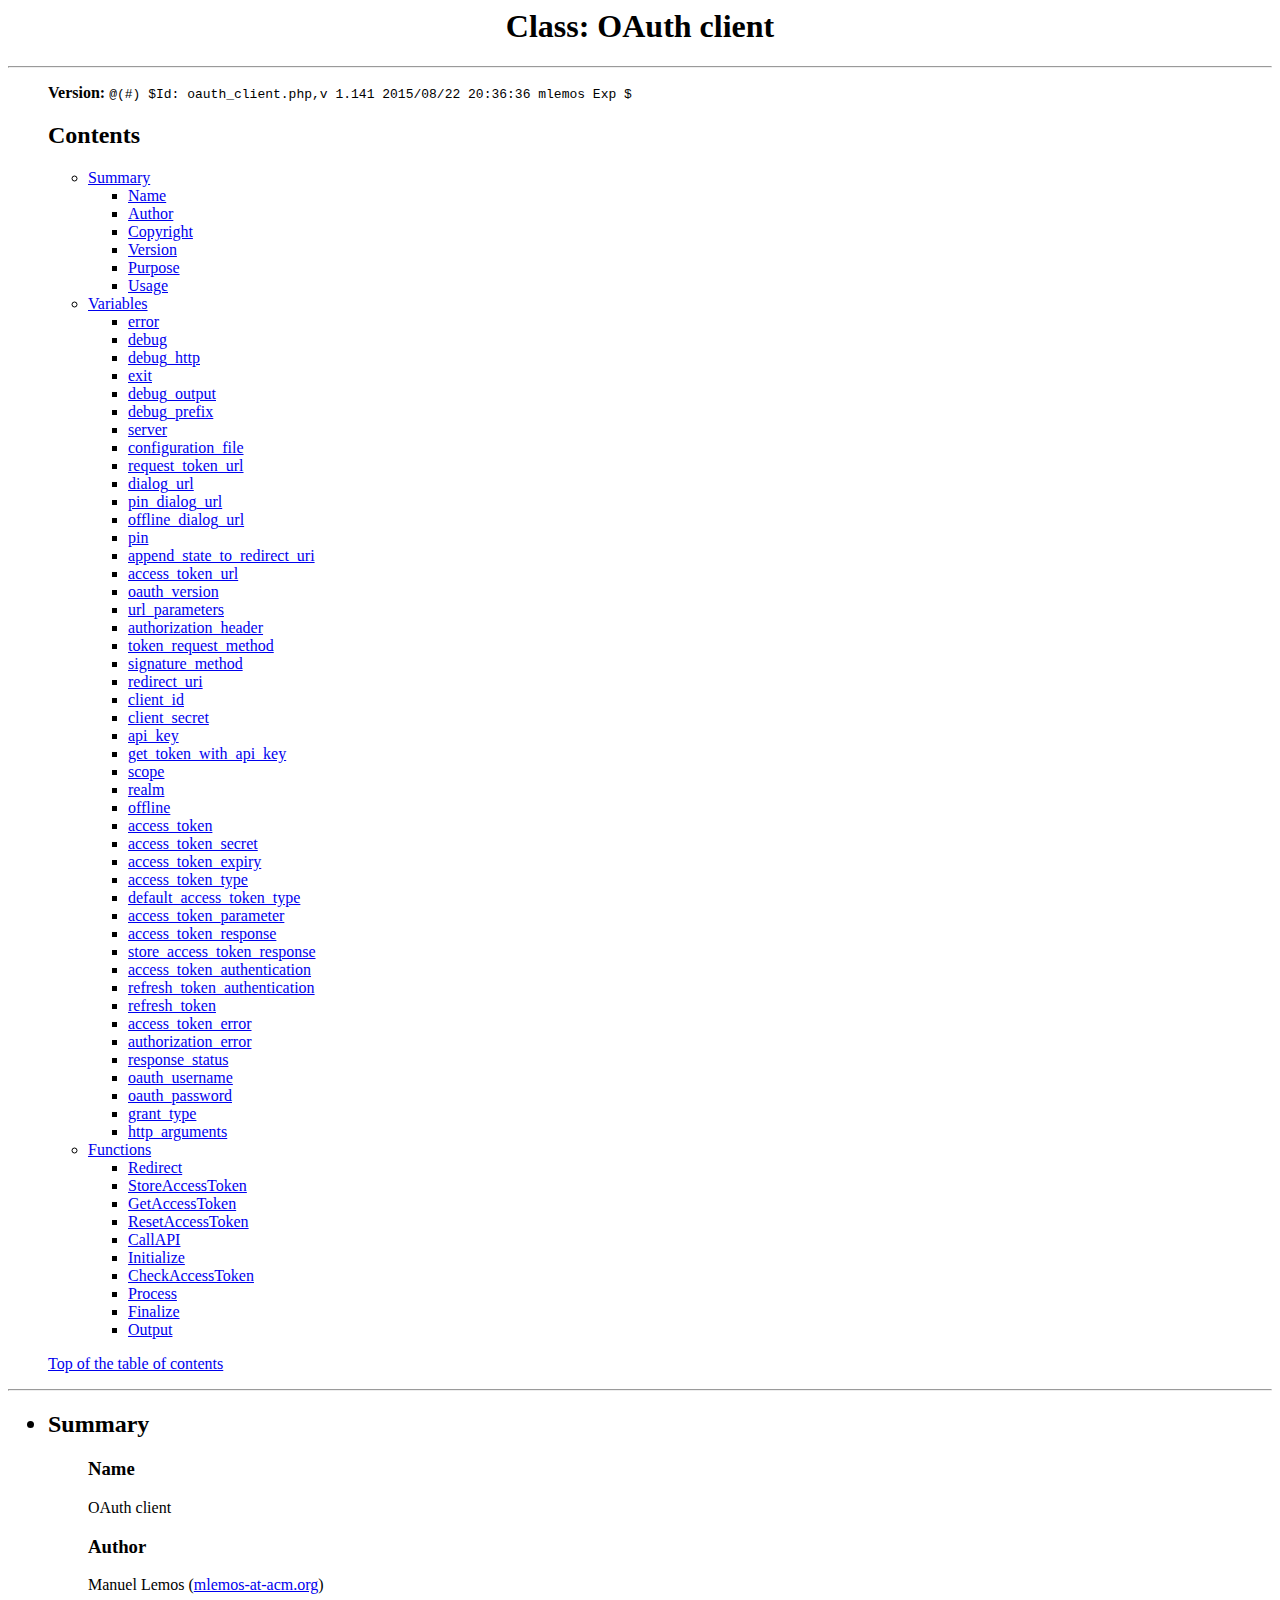
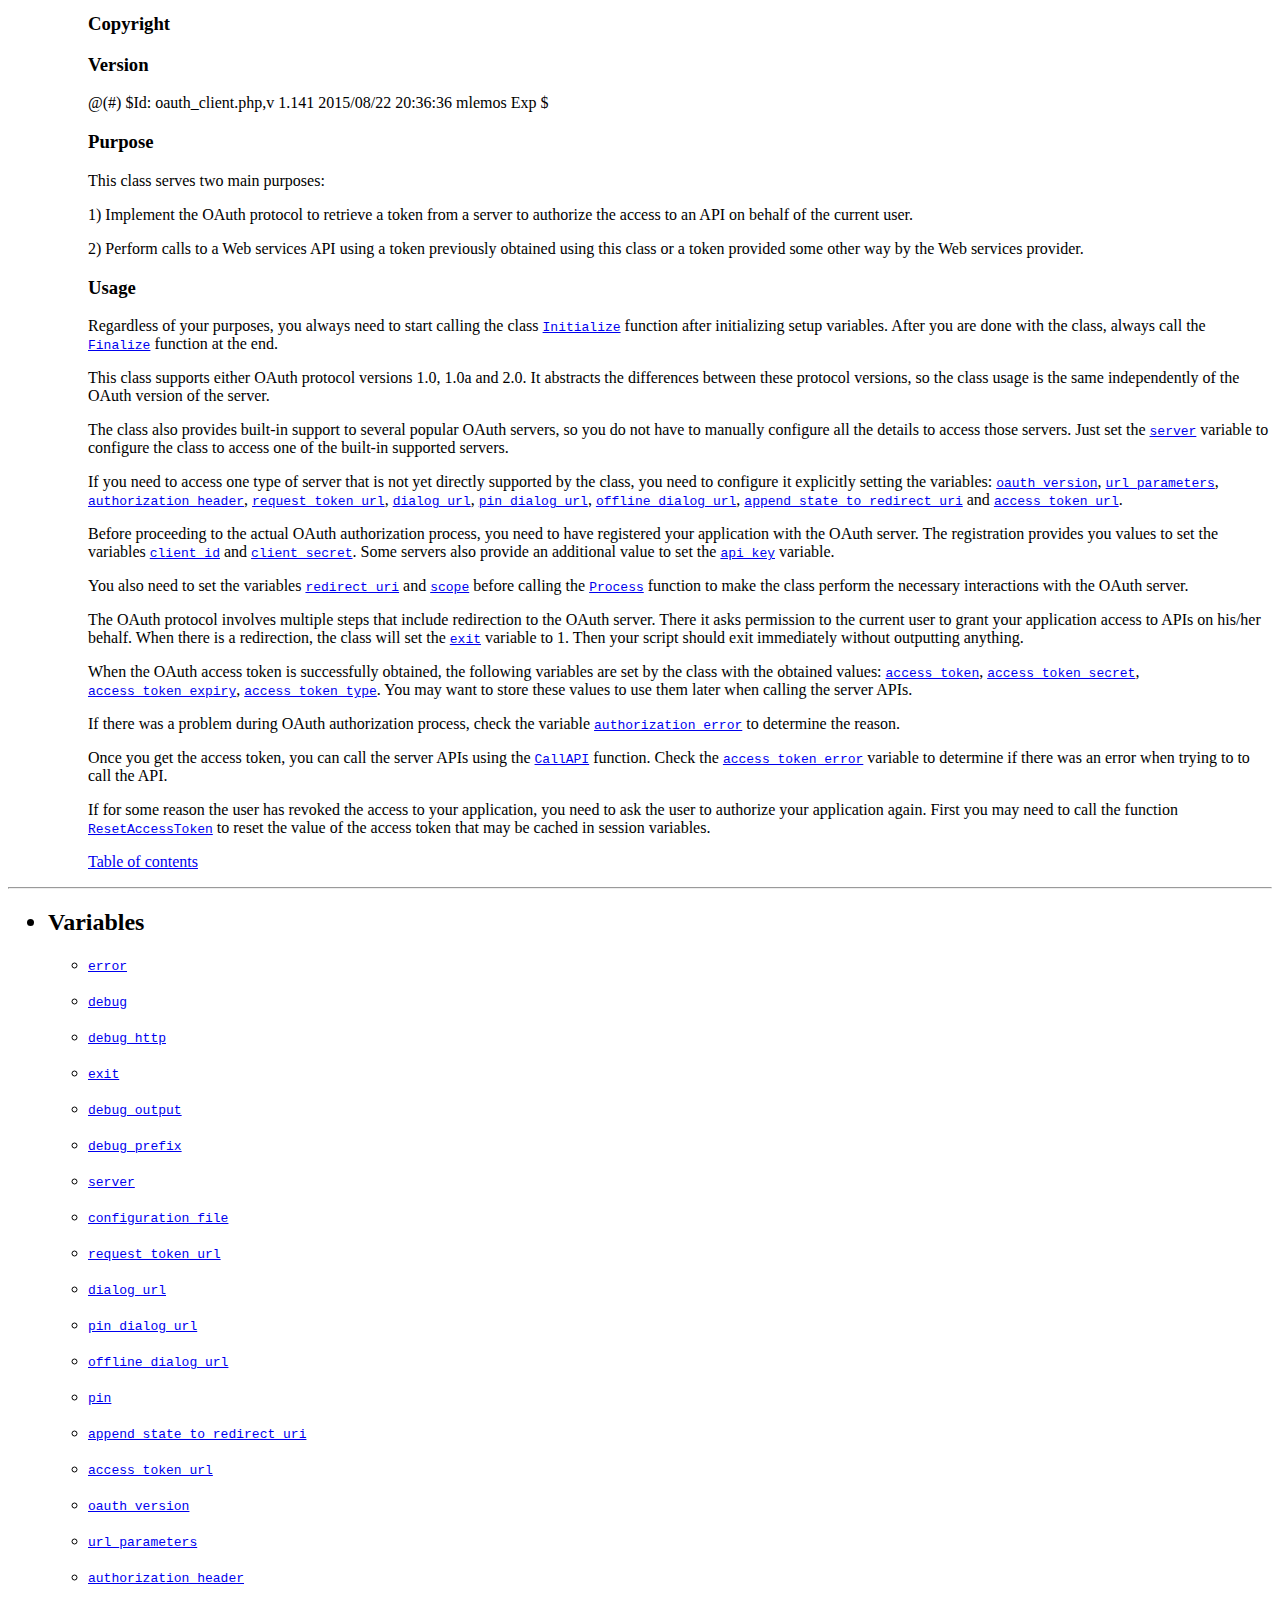
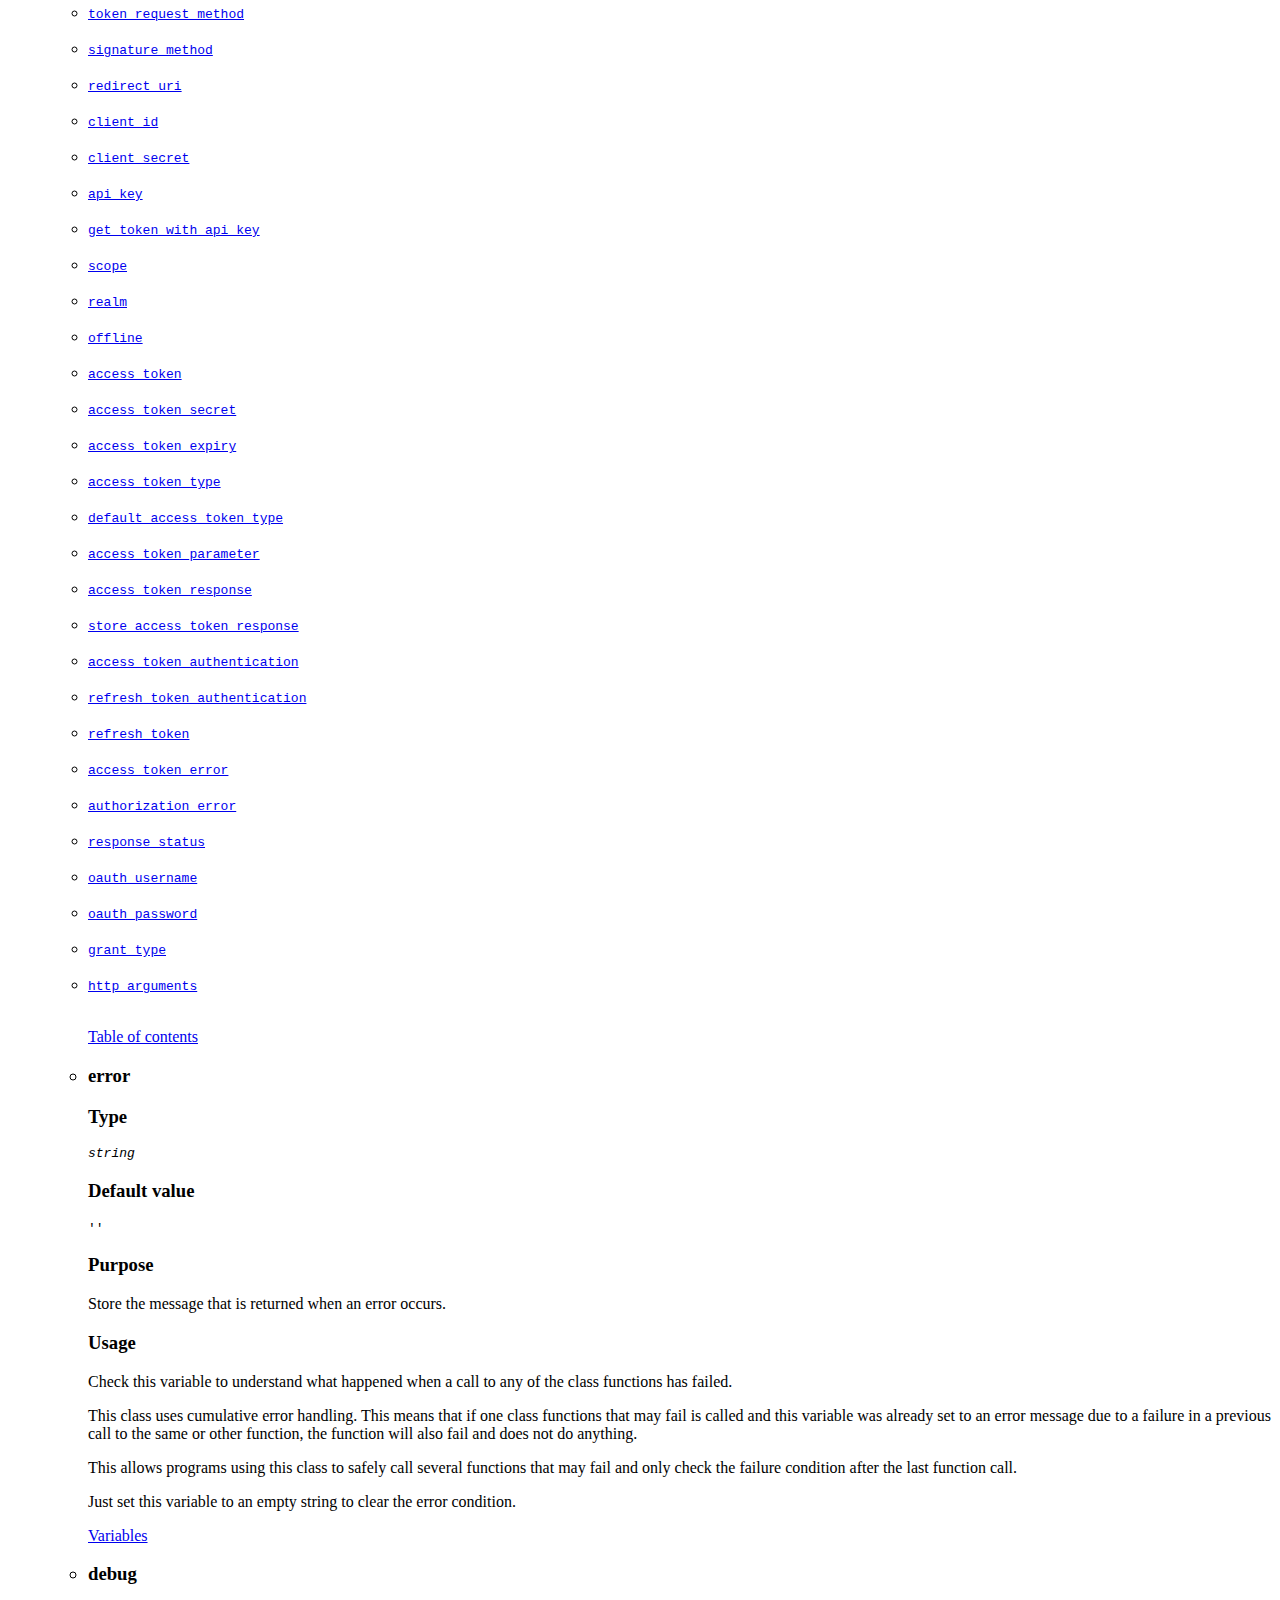
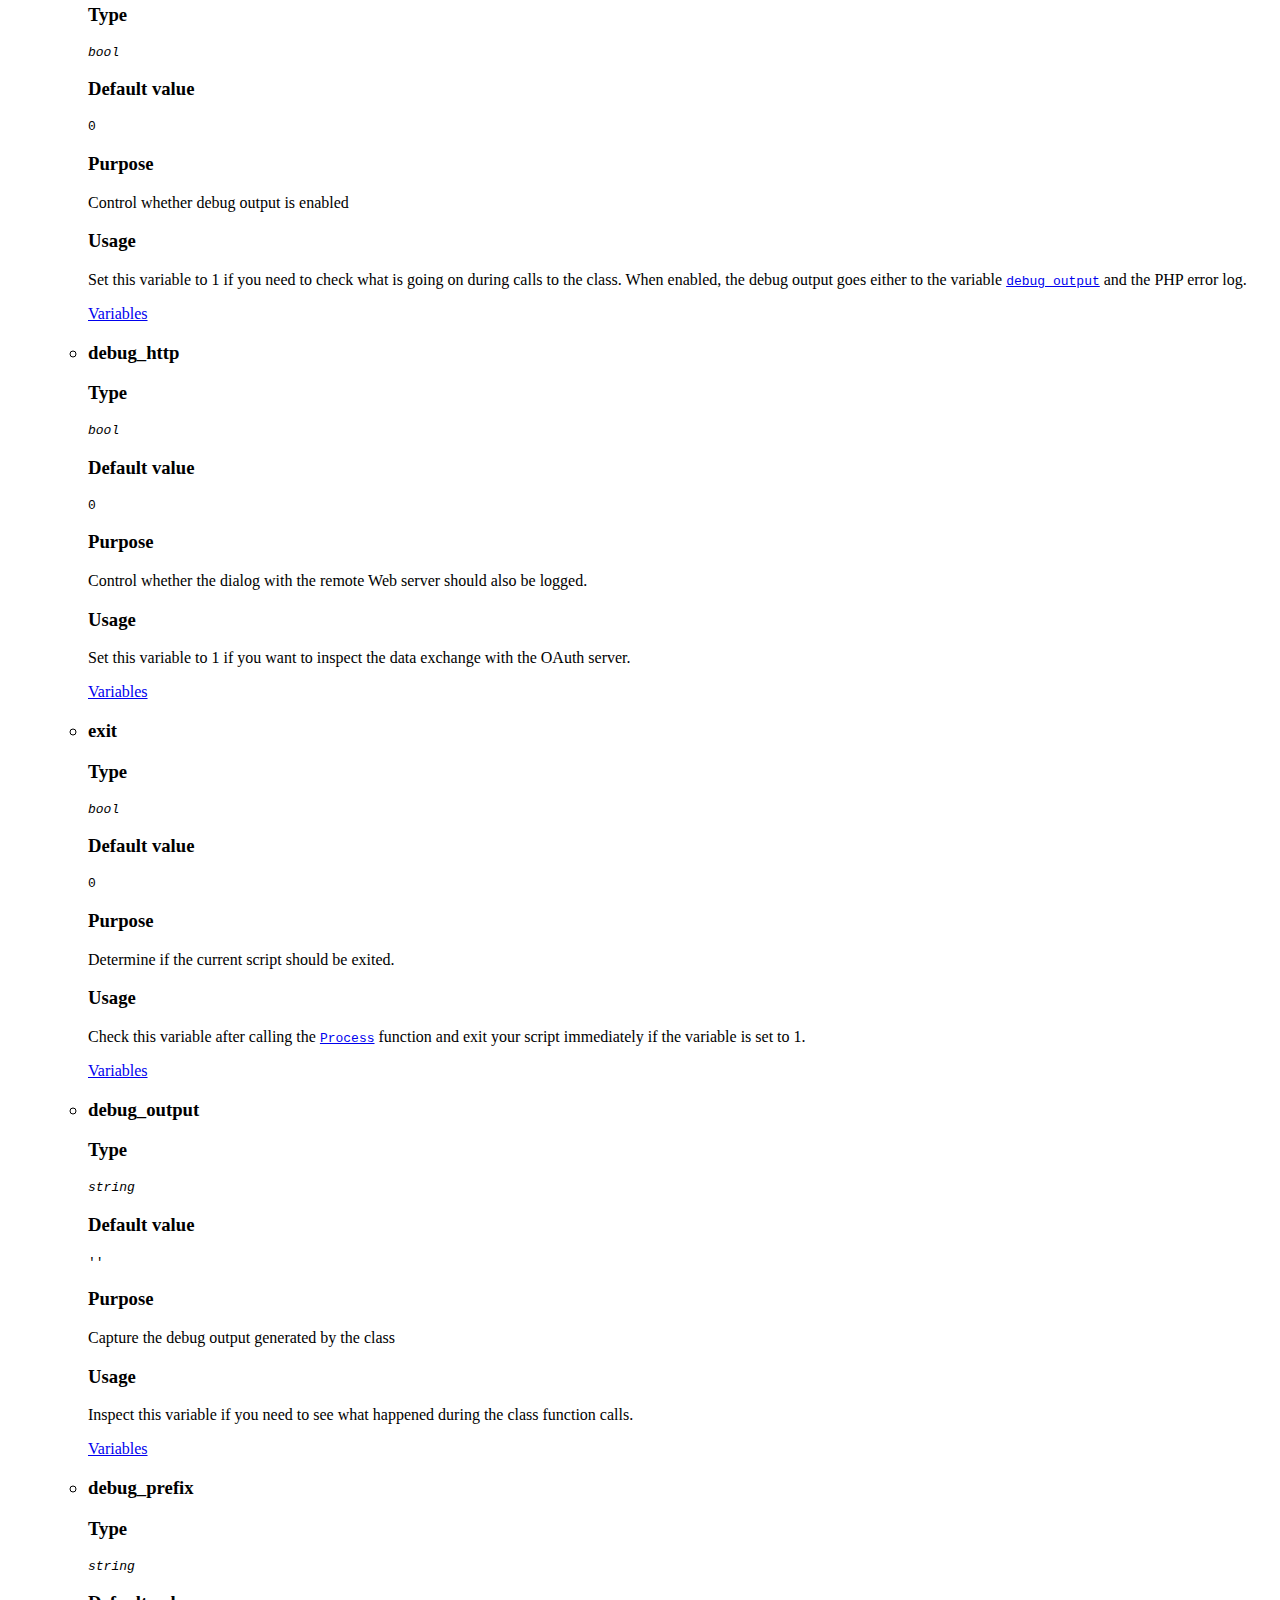
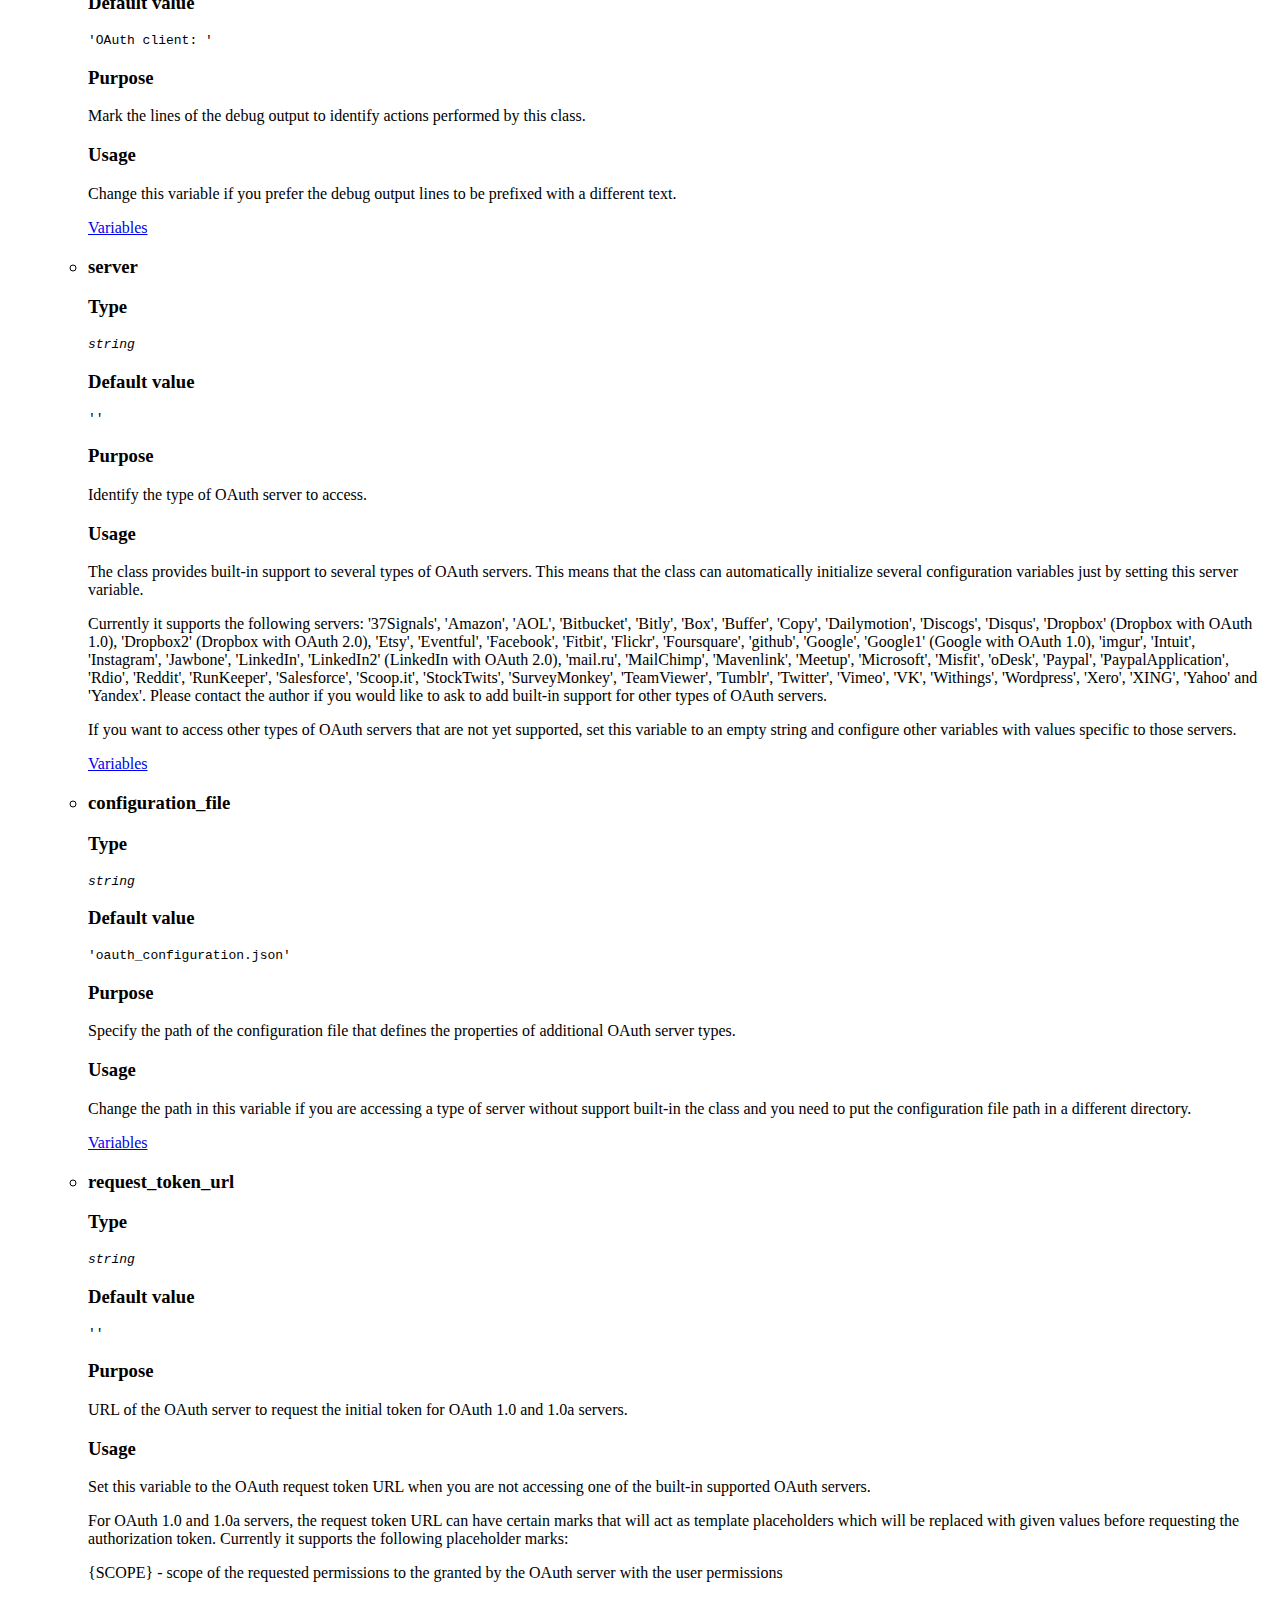
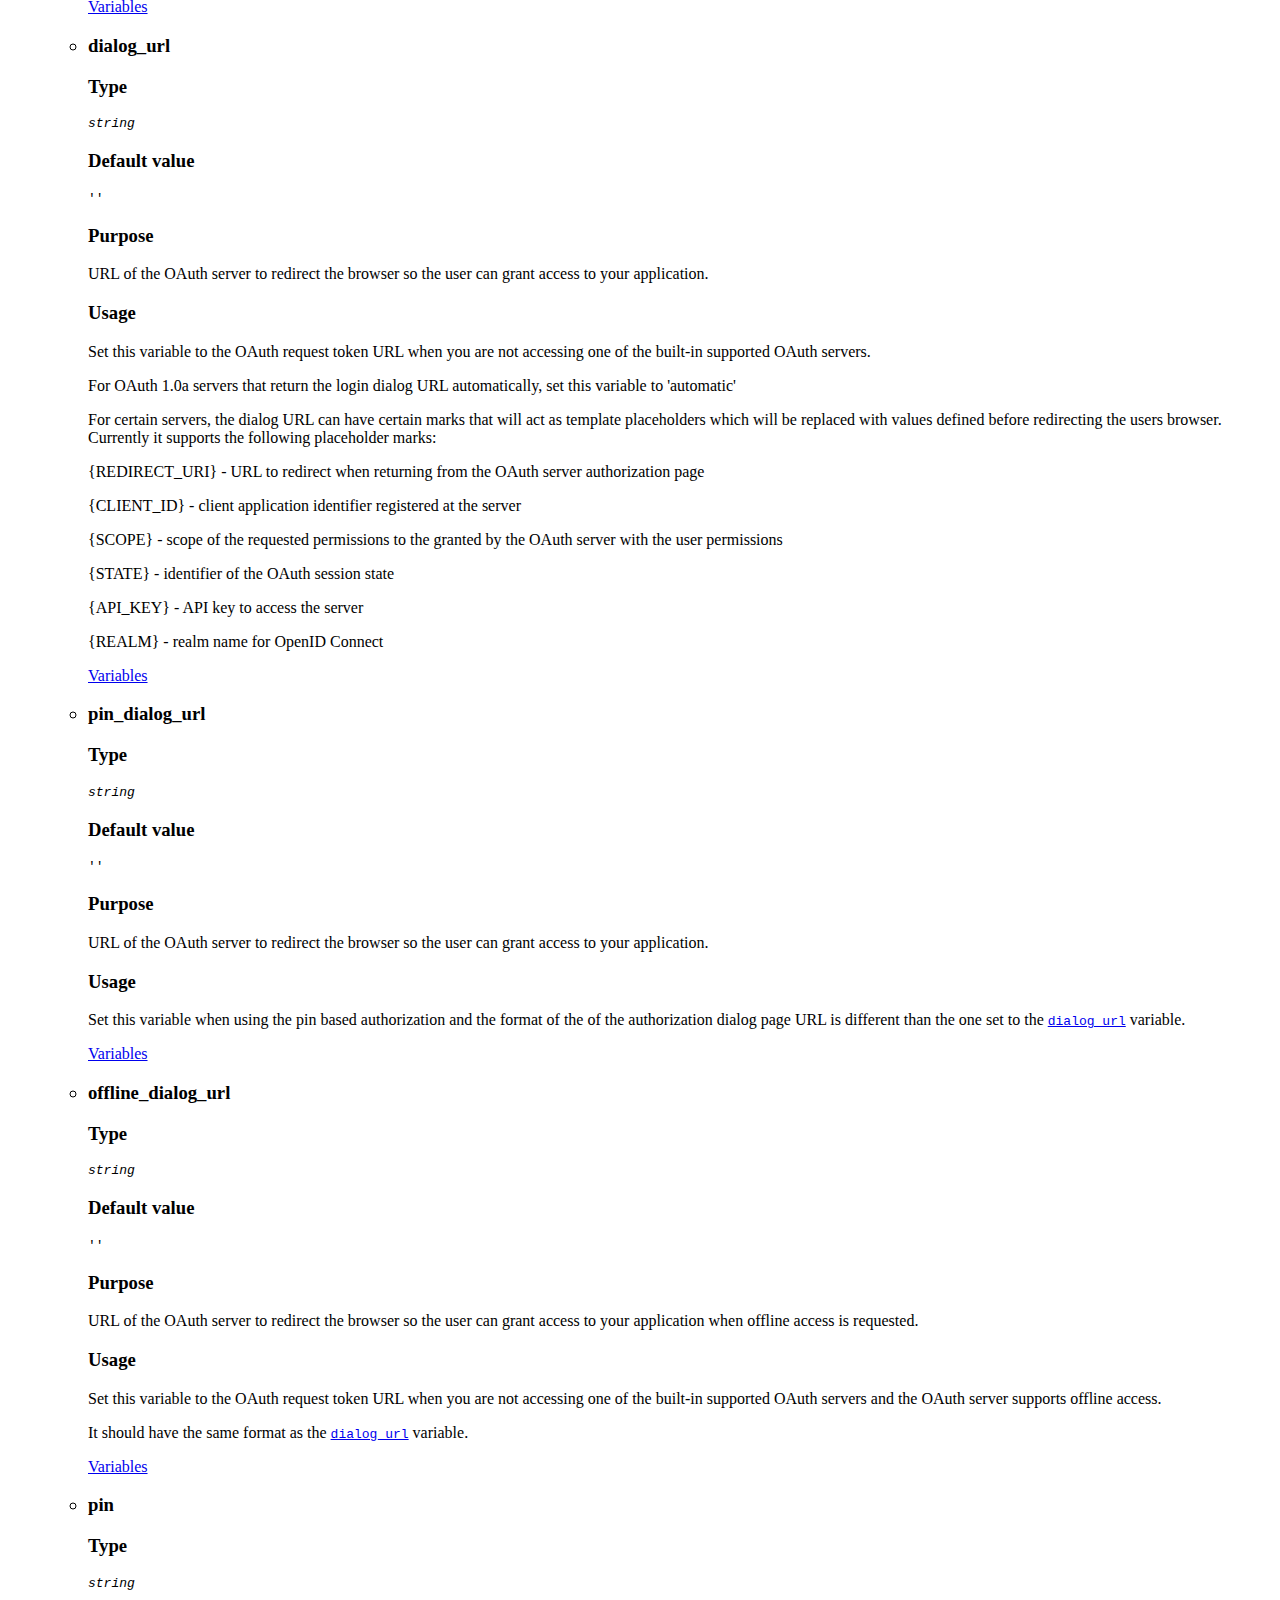
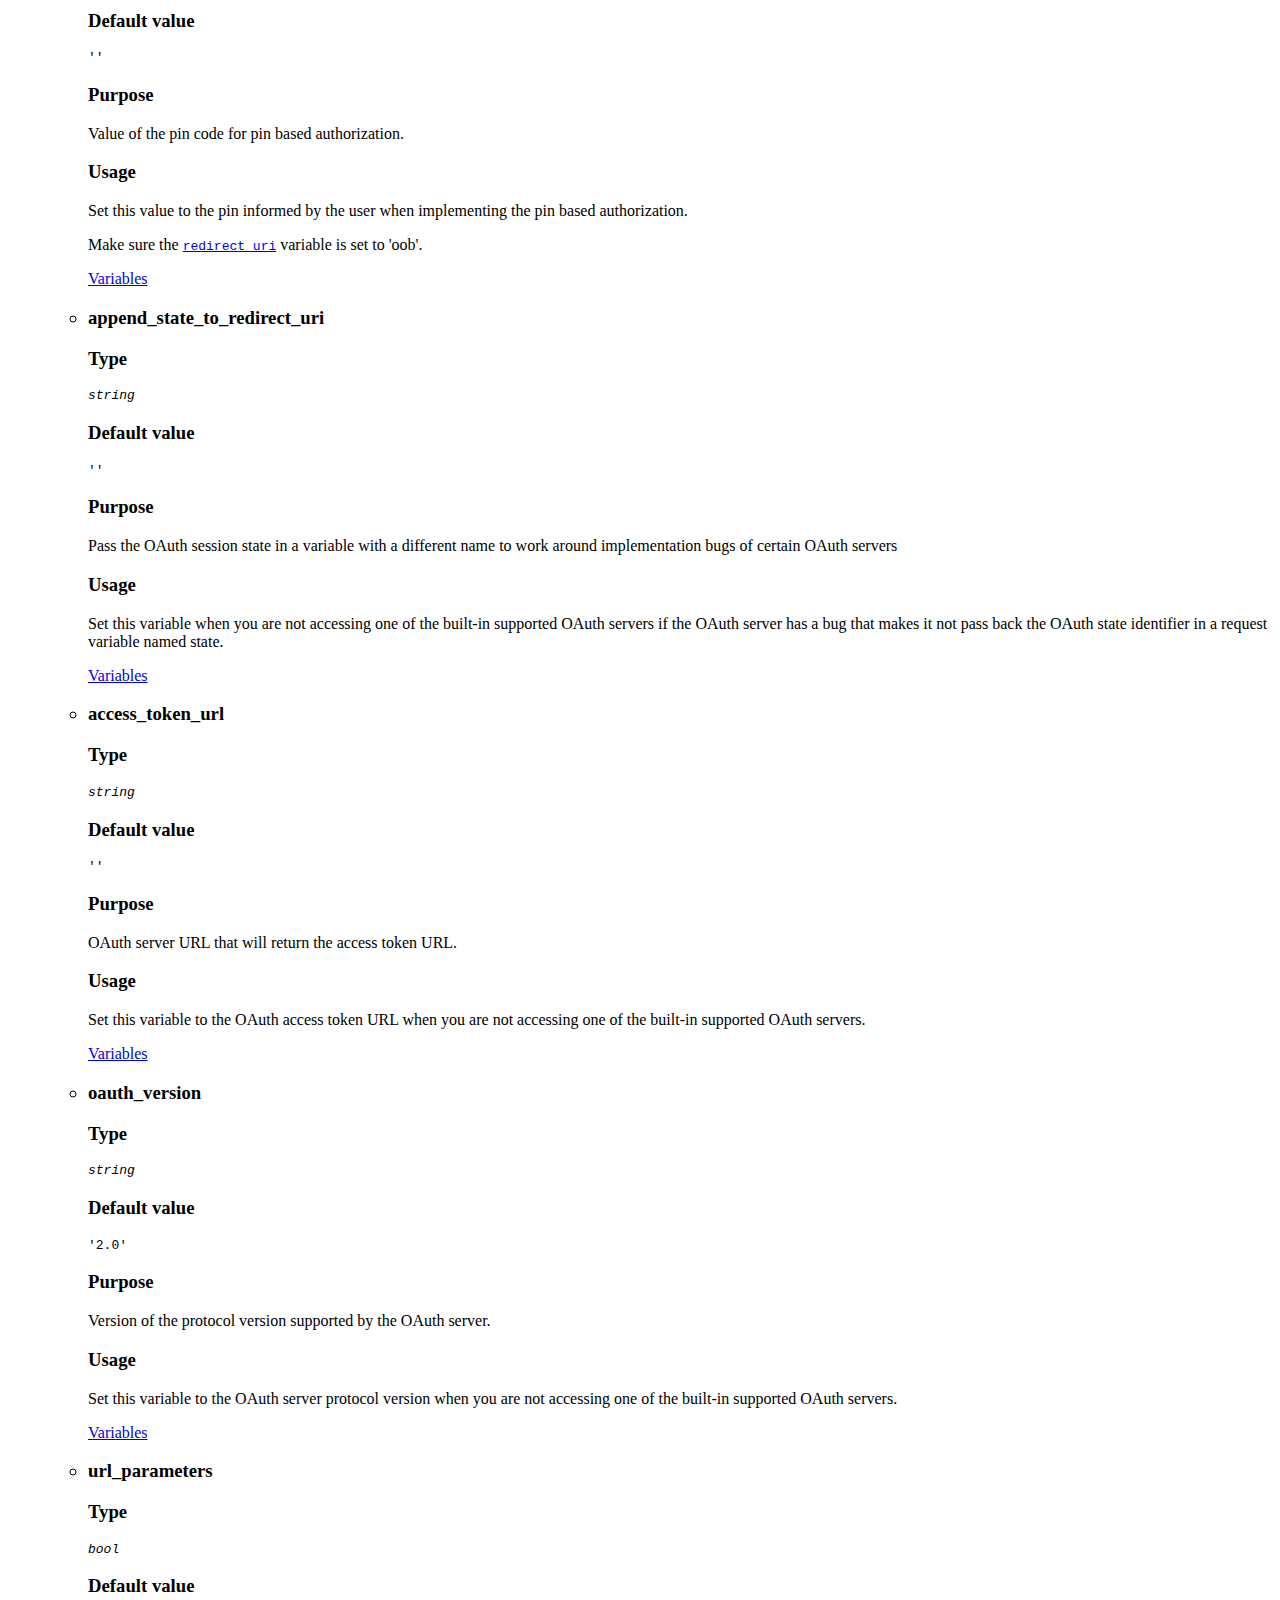
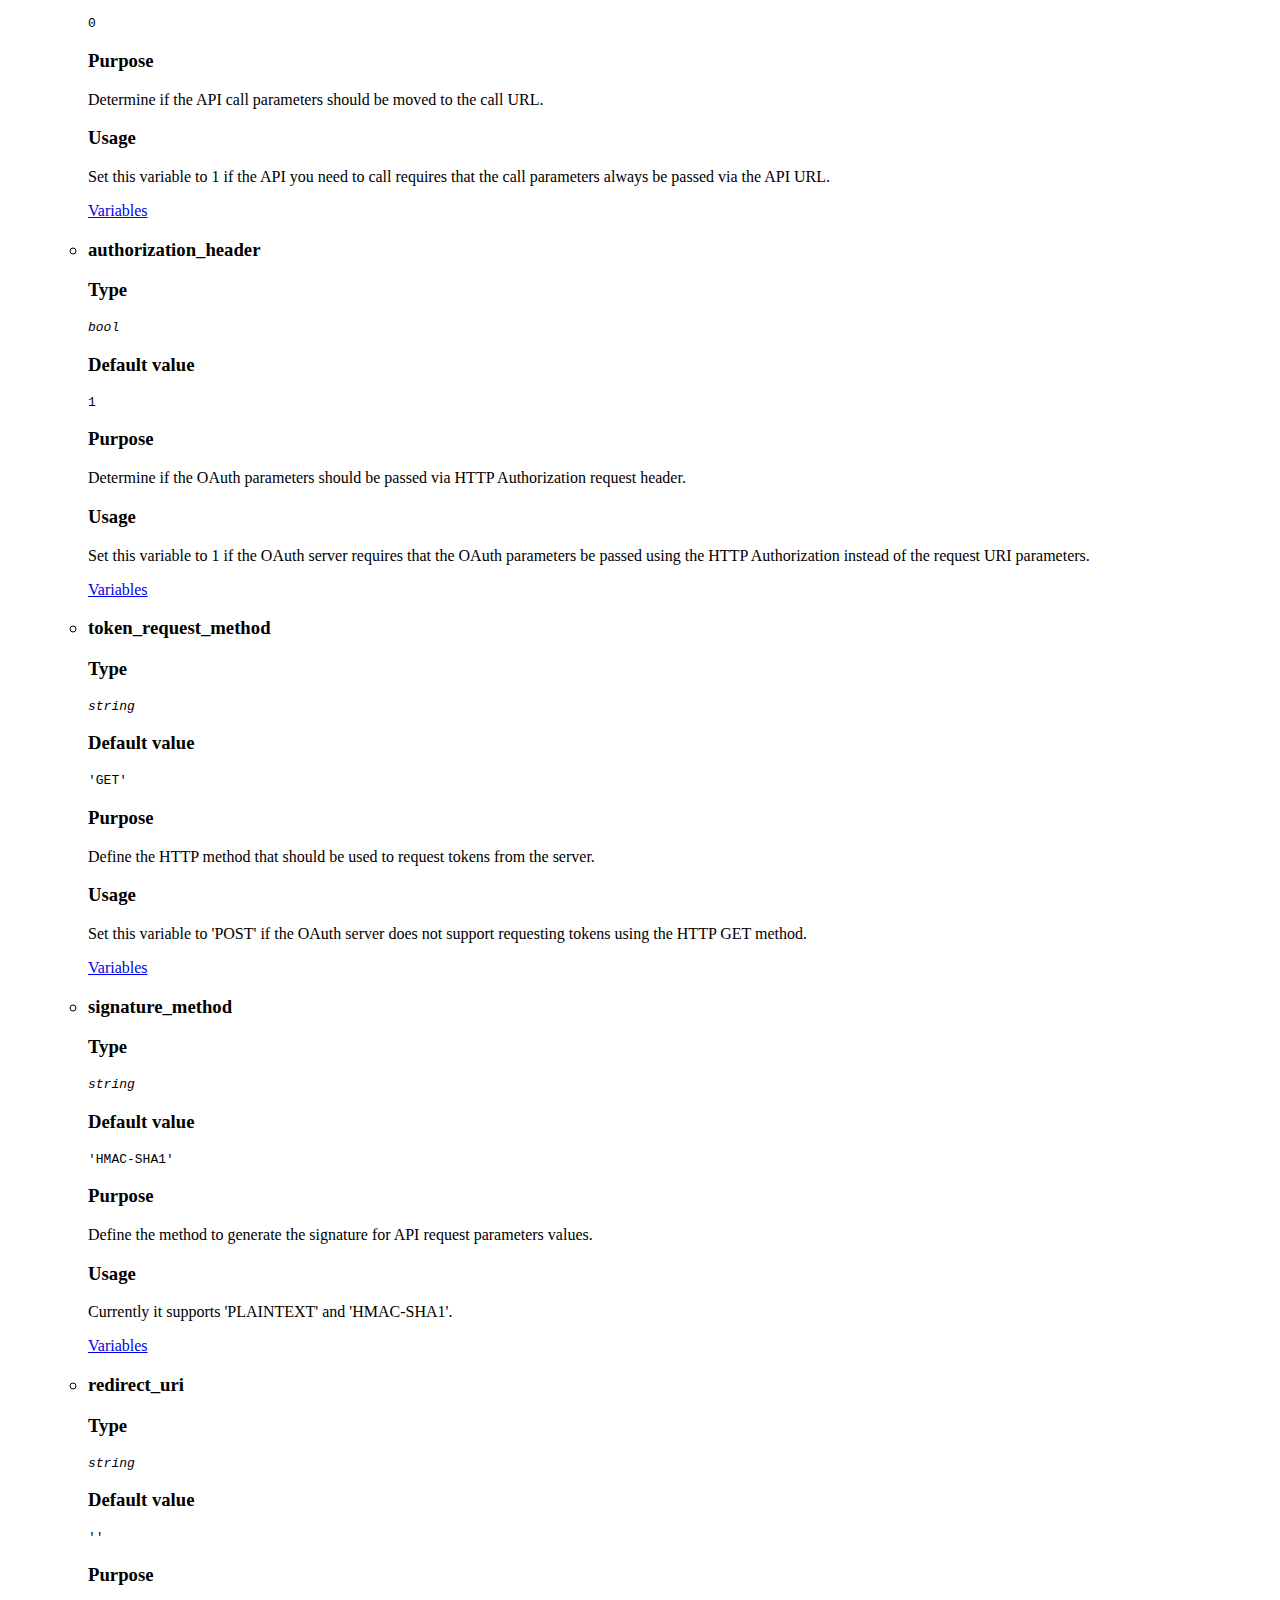
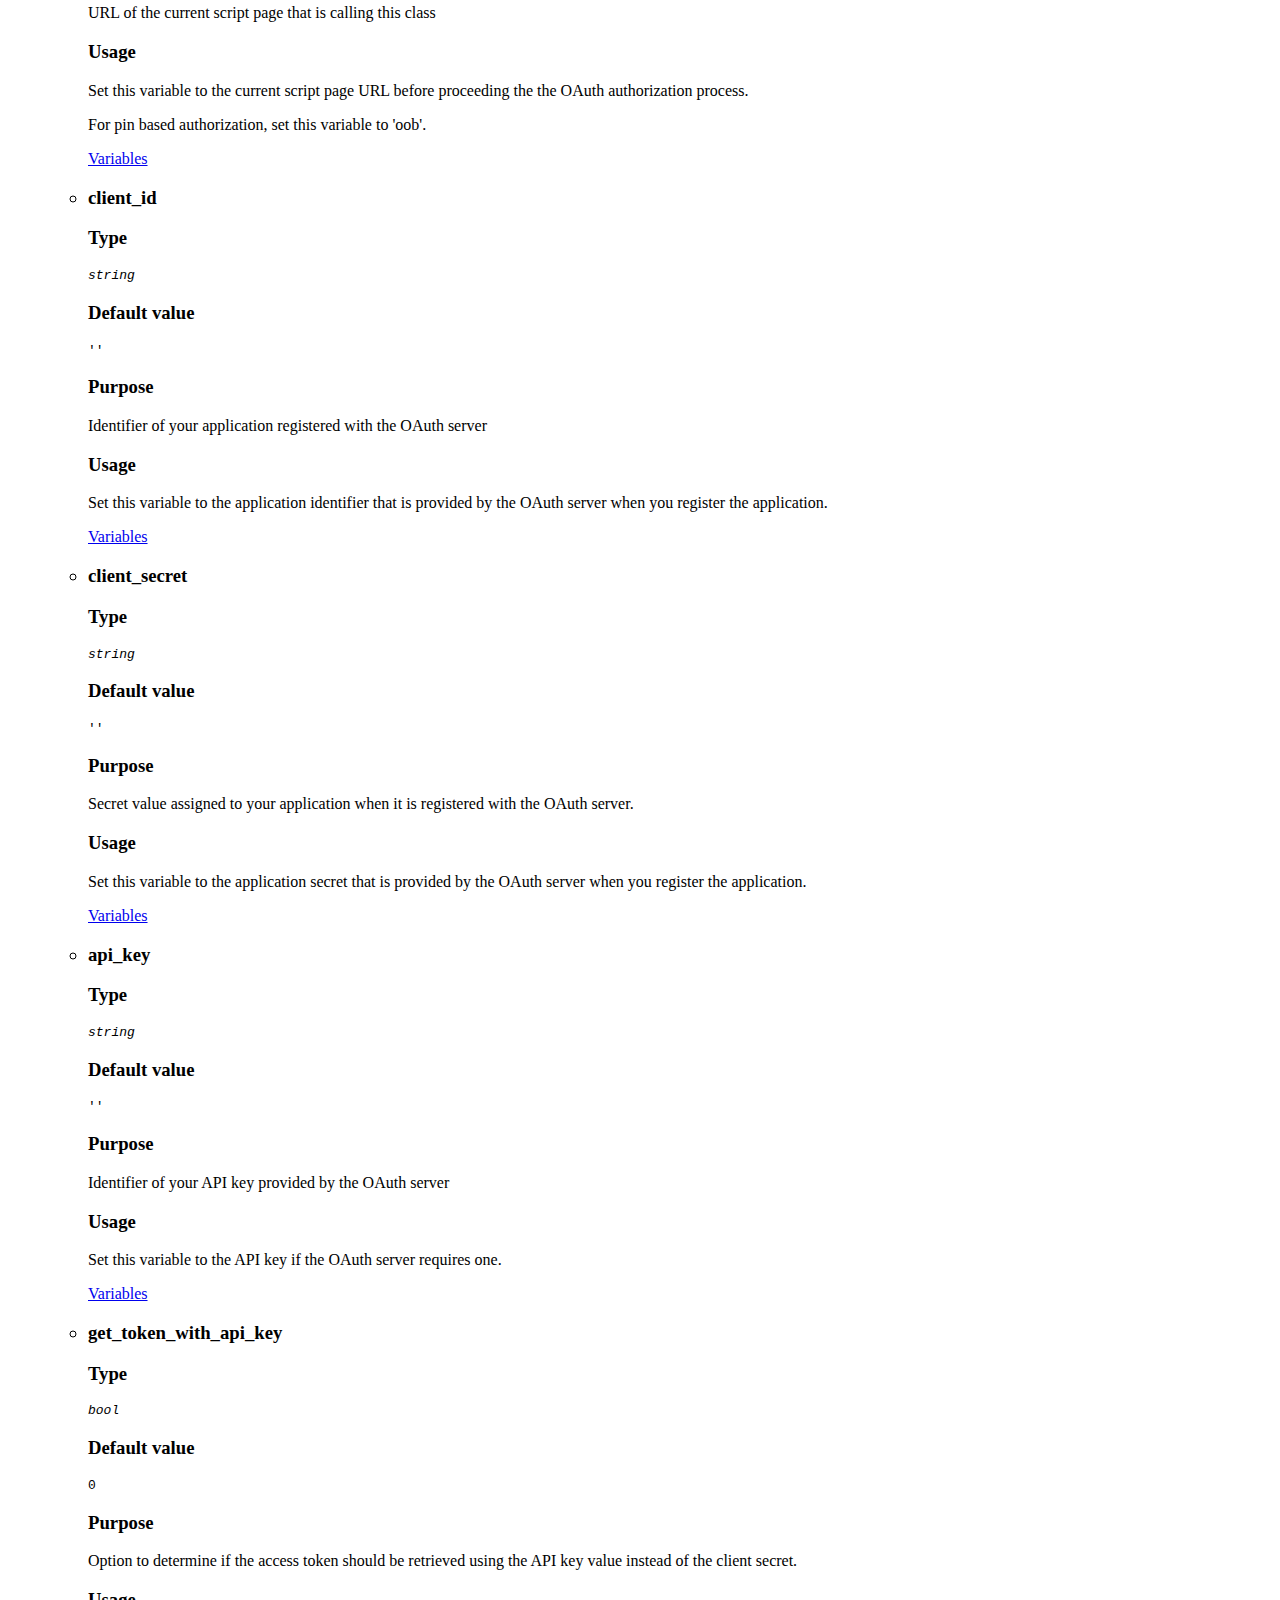
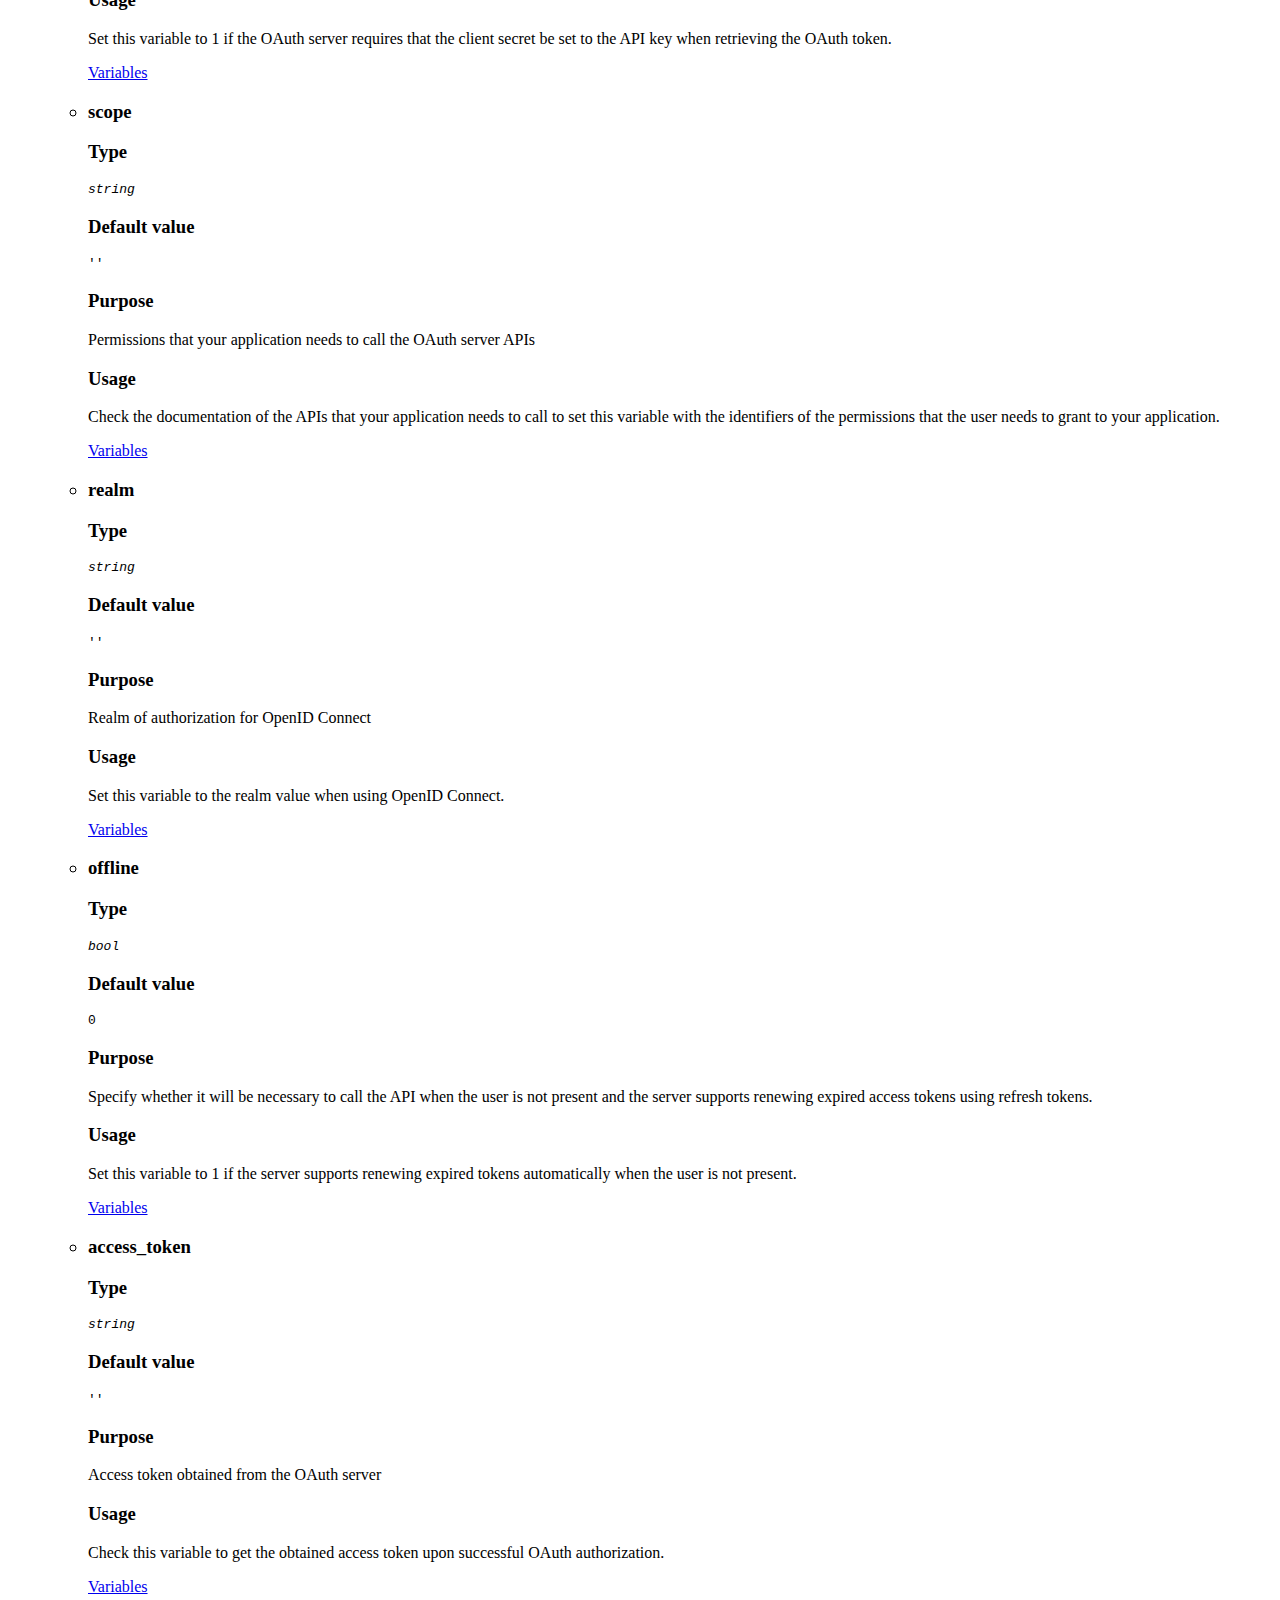
<file: classes/OAuth/oauth_client_class.html>
<!DOCTYPE HTML PUBLIC "-//W3C//DTD HTML 4.01 Transitional//EN">
<html>
<head>
<title>Class: OAuth client</title>
</head>
<body>
<center><h1>Class: OAuth client</h1></center>
<hr />
<ul>
<p><b>Version:</b> <tt>@(#) $Id: oauth_client.php,v 1.141 2015/08/22 20:36:36 mlemos Exp $</tt></p>
<h2><a name="table_of_contents">Contents</a></h2>
<ul>
<li><a href="#2.1.1">Summary</a></li>
<ul>
<li><a href="#3.2.0">Name</a></li>
<li><a href="#3.2.0.0">Author</a></li>
<li><a href="#3.2.0.1">Copyright</a></li>
<li><a href="#3.2.0.2">Version</a></li>
<li><a href="#3.2.0.3">Purpose</a></li>
<li><a href="#3.2.0.4">Usage</a></li>
</ul>
<li><a href="#4.1.1">Variables</a></li>
<ul>
<li><a href="#5.2.47">error</a></li>
<li><a href="#5.2.48">debug</a></li>
<li><a href="#5.2.49">debug_http</a></li>
<li><a href="#5.2.50">exit</a></li>
<li><a href="#5.2.51">debug_output</a></li>
<li><a href="#5.2.52">debug_prefix</a></li>
<li><a href="#5.2.53">server</a></li>
<li><a href="#5.2.54">configuration_file</a></li>
<li><a href="#5.2.55">request_token_url</a></li>
<li><a href="#5.2.56">dialog_url</a></li>
<li><a href="#5.2.57">pin_dialog_url</a></li>
<li><a href="#5.2.58">offline_dialog_url</a></li>
<li><a href="#5.2.59">pin</a></li>
<li><a href="#5.2.60">append_state_to_redirect_uri</a></li>
<li><a href="#5.2.61">access_token_url</a></li>
<li><a href="#5.2.62">oauth_version</a></li>
<li><a href="#5.2.63">url_parameters</a></li>
<li><a href="#5.2.64">authorization_header</a></li>
<li><a href="#5.2.65">token_request_method</a></li>
<li><a href="#5.2.66">signature_method</a></li>
<li><a href="#5.2.67">redirect_uri</a></li>
<li><a href="#5.2.68">client_id</a></li>
<li><a href="#5.2.69">client_secret</a></li>
<li><a href="#5.2.70">api_key</a></li>
<li><a href="#5.2.71">get_token_with_api_key</a></li>
<li><a href="#5.2.72">scope</a></li>
<li><a href="#5.2.73">realm</a></li>
<li><a href="#5.2.74">offline</a></li>
<li><a href="#5.2.75">access_token</a></li>
<li><a href="#5.2.76">access_token_secret</a></li>
<li><a href="#5.2.77">access_token_expiry</a></li>
<li><a href="#5.2.78">access_token_type</a></li>
<li><a href="#5.2.79">default_access_token_type</a></li>
<li><a href="#5.2.80">access_token_parameter</a></li>
<li><a href="#5.2.81">access_token_response</a></li>
<li><a href="#5.2.82">store_access_token_response</a></li>
<li><a href="#5.2.83">access_token_authentication</a></li>
<li><a href="#5.2.84">refresh_token_authentication</a></li>
<li><a href="#5.2.85">refresh_token</a></li>
<li><a href="#5.2.86">access_token_error</a></li>
<li><a href="#5.2.87">authorization_error</a></li>
<li><a href="#5.2.88">response_status</a></li>
<li><a href="#5.2.89">oauth_username</a></li>
<li><a href="#5.2.90">oauth_password</a></li>
<li><a href="#5.2.91">grant_type</a></li>
<li><a href="#5.2.92">http_arguments</a></li>
</ul>
<li><a href="#6.1.1">Functions</a></li>
<ul>
<li><a href="#7.2.11">Redirect</a></li>
<li><a href="#9.2.12">StoreAccessToken</a></li>
<li><a href="#11.2.13">GetAccessToken</a></li>
<li><a href="#13.2.14">ResetAccessToken</a></li>
<li><a href="#13.2.15">CallAPI</a></li>
<li><a href="#15.2.16">Initialize</a></li>
<li><a href="#15.2.17">CheckAccessToken</a></li>
<li><a href="#17.2.18">Process</a></li>
<li><a href="#17.2.19">Finalize</a></li>
<li><a href="#19.2.20">Output</a></li>
</ul>
</ul>
<p><a href="#table_of_contents">Top of the table of contents</a></p>
</ul>
<hr />
<ul>
<h2><li><a name="2.1.1">Summary</a></li></h2>
<ul>
<h3><a name="3.2.0">Name</a></h3>
<p>OAuth client</p>
<h3><a name="3.2.0.0">Author</a></h3>
<p>Manuel Lemos (<a href="mailto:mlemos-at-acm.org">mlemos-at-acm.org</a>)</p>
<h3><a name="3.2.0.1">Copyright</a></h3>
<p></p>
<h3><a name="3.2.0.2">Version</a></h3>
<p>@(#) $Id: oauth_client.php,v 1.141 2015/08/22 20:36:36 mlemos Exp $</p>
<h3><a name="3.2.0.3">Purpose</a></h3>
<p>This class serves two main purposes:</p>
<p> 1) Implement the OAuth protocol to retrieve a token from a server to authorize the access to an API on behalf of the current user.</p>
<p> 2) Perform calls to a Web services API using a token previously obtained using this class or a token provided some other way by the Web services provider.</p>
<h3><a name="3.2.0.4">Usage</a></h3>
<p>Regardless of your purposes, you always need to start calling the class <tt><a href="#function_Initialize">Initialize</a></tt> function after initializing setup variables. After you are done with the class, always call the <tt><a href="#function_Finalize">Finalize</a></tt> function at the end.</p>
<p> This class supports either OAuth protocol versions 1.0, 1.0a and 2.0. It abstracts the differences between these protocol versions, so the class usage is the same independently of the OAuth version of the server.</p>
<p> The class also provides built-in support to several popular OAuth servers, so you do not have to manually configure all the details to access those servers. Just set the <tt><a href="#variable_server">server</a></tt> variable to configure the class to access one of the built-in supported servers.</p>
<p> If you need to access one type of server that is not yet directly supported by the class, you need to configure it explicitly setting the variables: <tt><a href="#variable_oauth_version">oauth_version</a></tt>, <tt><a href="#variable_url_parameters">url_parameters</a></tt>, <tt><a href="#variable_authorization_header">authorization_header</a></tt>, <tt><a href="#variable_request_token_url">request_token_url</a></tt>, <tt><a href="#variable_dialog_url">dialog_url</a></tt>, <tt><a href="#variable_pin_dialog_url">pin_dialog_url</a></tt>, <tt><a href="#variable_offline_dialog_url">offline_dialog_url</a></tt>, <tt><a href="#variable_append_state_to_redirect_uri">append_state_to_redirect_uri</a></tt> and <tt><a href="#variable_access_token_url">access_token_url</a></tt>.</p>
<p> Before proceeding to the actual OAuth authorization process, you need to have registered your application with the OAuth server. The registration provides you values to set the variables <tt><a href="#variable_client_id">client_id</a></tt> and  <tt><a href="#variable_client_secret">client_secret</a></tt>. Some servers also provide an additional value to set the <tt><a href="#variable_api_key">api_key</a></tt> variable.</p>
<p> You also need to set the variables <tt><a href="#variable_redirect_uri">redirect_uri</a></tt> and <tt><a href="#variable_scope">scope</a></tt> before calling the <tt><a href="#function_Process">Process</a></tt> function to make the class perform the necessary interactions with the OAuth server.</p>
<p> The OAuth protocol involves multiple steps that include redirection to the OAuth server. There it asks permission to the current user to grant your application access to APIs on his/her behalf. When there is a redirection, the class will set the <tt><a href="#variable_exit">exit</a></tt> variable to 1. Then your script should exit immediately without outputting anything.</p>
<p> When the OAuth access token is successfully obtained, the following variables are set by the class with the obtained values: <tt><a href="#variable_access_token">access_token</a></tt>, <tt><a href="#variable_access_token_secret">access_token_secret</a></tt>, <tt><a href="#variable_access_token_expiry">access_token_expiry</a></tt>, <tt><a href="#variable_access_token_type">access_token_type</a></tt>. You may want to store these values to use them later when calling the server APIs.</p>
<p> If there was a problem during OAuth authorization process, check the variable <tt><a href="#variable_authorization_error">authorization_error</a></tt> to determine the reason.</p>
<p> Once you get the access token, you can call the server APIs using the <tt><a href="#function_CallAPI">CallAPI</a></tt> function. Check the <tt><a href="#variable_access_token_error">access_token_error</a></tt> variable to determine if there was an error when trying to to call the API.</p>
<p> If for some reason the user has revoked the access to your application, you need to ask the user to authorize your application again. First you may need to call the function <tt><a href="#function_ResetAccessToken">ResetAccessToken</a></tt> to reset the value of the access token that may be cached in session variables.</p>
<p><a href="#table_of_contents">Table of contents</a></p>
</ul>
</ul>
<hr />
<ul>
<h2><li><a name="variables"></a><a name="4.1.1">Variables</a></li></h2>
<ul>
<li><tt><a href="#variable_error">error</a></tt></li><br />
<li><tt><a href="#variable_debug">debug</a></tt></li><br />
<li><tt><a href="#variable_debug_http">debug_http</a></tt></li><br />
<li><tt><a href="#variable_exit">exit</a></tt></li><br />
<li><tt><a href="#variable_debug_output">debug_output</a></tt></li><br />
<li><tt><a href="#variable_debug_prefix">debug_prefix</a></tt></li><br />
<li><tt><a href="#variable_server">server</a></tt></li><br />
<li><tt><a href="#variable_configuration_file">configuration_file</a></tt></li><br />
<li><tt><a href="#variable_request_token_url">request_token_url</a></tt></li><br />
<li><tt><a href="#variable_dialog_url">dialog_url</a></tt></li><br />
<li><tt><a href="#variable_pin_dialog_url">pin_dialog_url</a></tt></li><br />
<li><tt><a href="#variable_offline_dialog_url">offline_dialog_url</a></tt></li><br />
<li><tt><a href="#variable_pin">pin</a></tt></li><br />
<li><tt><a href="#variable_append_state_to_redirect_uri">append_state_to_redirect_uri</a></tt></li><br />
<li><tt><a href="#variable_access_token_url">access_token_url</a></tt></li><br />
<li><tt><a href="#variable_oauth_version">oauth_version</a></tt></li><br />
<li><tt><a href="#variable_url_parameters">url_parameters</a></tt></li><br />
<li><tt><a href="#variable_authorization_header">authorization_header</a></tt></li><br />
<li><tt><a href="#variable_token_request_method">token_request_method</a></tt></li><br />
<li><tt><a href="#variable_signature_method">signature_method</a></tt></li><br />
<li><tt><a href="#variable_redirect_uri">redirect_uri</a></tt></li><br />
<li><tt><a href="#variable_client_id">client_id</a></tt></li><br />
<li><tt><a href="#variable_client_secret">client_secret</a></tt></li><br />
<li><tt><a href="#variable_api_key">api_key</a></tt></li><br />
<li><tt><a href="#variable_get_token_with_api_key">get_token_with_api_key</a></tt></li><br />
<li><tt><a href="#variable_scope">scope</a></tt></li><br />
<li><tt><a href="#variable_realm">realm</a></tt></li><br />
<li><tt><a href="#variable_offline">offline</a></tt></li><br />
<li><tt><a href="#variable_access_token">access_token</a></tt></li><br />
<li><tt><a href="#variable_access_token_secret">access_token_secret</a></tt></li><br />
<li><tt><a href="#variable_access_token_expiry">access_token_expiry</a></tt></li><br />
<li><tt><a href="#variable_access_token_type">access_token_type</a></tt></li><br />
<li><tt><a href="#variable_default_access_token_type">default_access_token_type</a></tt></li><br />
<li><tt><a href="#variable_access_token_parameter">access_token_parameter</a></tt></li><br />
<li><tt><a href="#variable_access_token_response">access_token_response</a></tt></li><br />
<li><tt><a href="#variable_store_access_token_response">store_access_token_response</a></tt></li><br />
<li><tt><a href="#variable_access_token_authentication">access_token_authentication</a></tt></li><br />
<li><tt><a href="#variable_refresh_token_authentication">refresh_token_authentication</a></tt></li><br />
<li><tt><a href="#variable_refresh_token">refresh_token</a></tt></li><br />
<li><tt><a href="#variable_access_token_error">access_token_error</a></tt></li><br />
<li><tt><a href="#variable_authorization_error">authorization_error</a></tt></li><br />
<li><tt><a href="#variable_response_status">response_status</a></tt></li><br />
<li><tt><a href="#variable_oauth_username">oauth_username</a></tt></li><br />
<li><tt><a href="#variable_oauth_password">oauth_password</a></tt></li><br />
<li><tt><a href="#variable_grant_type">grant_type</a></tt></li><br />
<li><tt><a href="#variable_http_arguments">http_arguments</a></tt></li><br />
<p><a href="#table_of_contents">Table of contents</a></p>
<h3><a name="variable_error"></a><li><a name="5.2.47">error</a></li></h3>
<h3>Type</h3>
<p><tt><i>string</i></tt></p>
<h3>Default value</h3>
<p><tt>''</tt></p>
<h3>Purpose</h3>
<p>Store the message that is returned when an error occurs.</p>
<h3>Usage</h3>
<p>Check this variable to understand what happened when a call to any of the class functions has failed.</p>
<p> This class uses cumulative error handling. This means that if one class functions that may fail is called and this variable was already set to an error message due to a failure in a previous call to the same or other function, the function will also fail and does not do anything.</p>
<p> This allows programs using this class to safely call several functions that may fail and only check the failure condition after the last function call.</p>
<p> Just set this variable to an empty string to clear the error condition.</p>
<p><a href="#variables">Variables</a></p>
<h3><a name="variable_debug"></a><li><a name="5.2.48">debug</a></li></h3>
<h3>Type</h3>
<p><tt><i>bool</i></tt></p>
<h3>Default value</h3>
<p><tt>0</tt></p>
<h3>Purpose</h3>
<p>Control whether debug output is enabled</p>
<h3>Usage</h3>
<p>Set this variable to 1 if you need to check what is going on during calls to the class. When enabled, the debug output goes either to the variable <tt><a href="#variable_debug_output">debug_output</a></tt> and the PHP error log.</p>
<p><a href="#variables">Variables</a></p>
<h3><a name="variable_debug_http"></a><li><a name="5.2.49">debug_http</a></li></h3>
<h3>Type</h3>
<p><tt><i>bool</i></tt></p>
<h3>Default value</h3>
<p><tt>0</tt></p>
<h3>Purpose</h3>
<p>Control whether the dialog with the remote Web server should also be logged.</p>
<h3>Usage</h3>
<p>Set this variable to 1 if you want to inspect the data exchange with the OAuth server.</p>
<p><a href="#variables">Variables</a></p>
<h3><a name="variable_exit"></a><li><a name="5.2.50">exit</a></li></h3>
<h3>Type</h3>
<p><tt><i>bool</i></tt></p>
<h3>Default value</h3>
<p><tt>0</tt></p>
<h3>Purpose</h3>
<p>Determine if the current script should be exited.</p>
<h3>Usage</h3>
<p>Check this variable after calling the <tt><a href="#function_Process">Process</a></tt> function and exit your script immediately if the variable is set to 1.</p>
<p><a href="#variables">Variables</a></p>
<h3><a name="variable_debug_output"></a><li><a name="5.2.51">debug_output</a></li></h3>
<h3>Type</h3>
<p><tt><i>string</i></tt></p>
<h3>Default value</h3>
<p><tt>''</tt></p>
<h3>Purpose</h3>
<p>Capture the debug output generated by the class</p>
<h3>Usage</h3>
<p>Inspect this variable if you need to see what happened during the class function calls.</p>
<p><a href="#variables">Variables</a></p>
<h3><a name="variable_debug_prefix"></a><li><a name="5.2.52">debug_prefix</a></li></h3>
<h3>Type</h3>
<p><tt><i>string</i></tt></p>
<h3>Default value</h3>
<p><tt>'OAuth client: '</tt></p>
<h3>Purpose</h3>
<p>Mark the lines of the debug output to identify actions performed by this class.</p>
<h3>Usage</h3>
<p>Change this variable if you prefer the debug output lines to be prefixed with a different text.</p>
<p><a href="#variables">Variables</a></p>
<h3><a name="variable_server"></a><li><a name="5.2.53">server</a></li></h3>
<h3>Type</h3>
<p><tt><i>string</i></tt></p>
<h3>Default value</h3>
<p><tt>''</tt></p>
<h3>Purpose</h3>
<p>Identify the type of OAuth server to access.</p>
<h3>Usage</h3>
<p>The class provides built-in support to several types of OAuth servers. This means that the class can automatically initialize several configuration variables just by setting this server variable.</p>
<p> Currently it supports the following servers: '37Signals', 'Amazon', 'AOL', 'Bitbucket', 'Bitly', 'Box', 'Buffer', 'Copy', 'Dailymotion', 'Discogs', 'Disqus', 'Dropbox' (Dropbox with OAuth 1.0), 'Dropbox2' (Dropbox with OAuth 2.0), 'Etsy', 'Eventful', 'Facebook', 'Fitbit', 'Flickr', 'Foursquare', 'github', 'Google', 'Google1' (Google with OAuth 1.0), 'imgur', 'Intuit', 'Instagram', 'Jawbone', 'LinkedIn', 'LinkedIn2' (LinkedIn with OAuth 2.0), 'mail.ru', 'MailChimp', 'Mavenlink', 'Meetup', 'Microsoft', 'Misfit', 'oDesk', 'Paypal', 'PaypalApplication', 'Rdio', 'Reddit', 'RunKeeper', 'Salesforce', 'Scoop.it', 'StockTwits', 'SurveyMonkey', 'TeamViewer', 'Tumblr', 'Twitter', 'Vimeo', 'VK', 'Withings', 'Wordpress', 'Xero', 'XING', 'Yahoo' and 'Yandex'. Please contact the author if you would like to ask to add built-in support for other types of OAuth servers.</p>
<p> If you want to access other types of OAuth servers that are not yet supported, set this variable to an empty string and configure other variables with values specific to those servers.</p>
<p><a href="#variables">Variables</a></p>
<h3><a name="variable_configuration_file"></a><li><a name="5.2.54">configuration_file</a></li></h3>
<h3>Type</h3>
<p><tt><i>string</i></tt></p>
<h3>Default value</h3>
<p><tt>'oauth_configuration.json'</tt></p>
<h3>Purpose</h3>
<p>Specify the path of the configuration file that defines the properties of additional OAuth server types.</p>
<h3>Usage</h3>
<p>Change the path in this variable if you are accessing a type of server without support built-in the class and you need to put the configuration file path in a different directory.</p>
<p><a href="#variables">Variables</a></p>
<h3><a name="variable_request_token_url"></a><li><a name="5.2.55">request_token_url</a></li></h3>
<h3>Type</h3>
<p><tt><i>string</i></tt></p>
<h3>Default value</h3>
<p><tt>''</tt></p>
<h3>Purpose</h3>
<p>URL of the OAuth server to request the initial token for OAuth 1.0 and 1.0a servers.</p>
<h3>Usage</h3>
<p>Set this variable to the OAuth request token URL when you are not accessing one of the built-in supported OAuth servers.</p>
<p> For OAuth 1.0 and 1.0a servers, the request token URL can have certain marks that will act as template placeholders which will be replaced with given values before requesting the authorization token. Currently it supports the following placeholder marks:</p>
<p> {SCOPE} - scope of the requested permissions to the granted by the OAuth server with the user permissions</p>
<p><a href="#variables">Variables</a></p>
<h3><a name="variable_dialog_url"></a><li><a name="5.2.56">dialog_url</a></li></h3>
<h3>Type</h3>
<p><tt><i>string</i></tt></p>
<h3>Default value</h3>
<p><tt>''</tt></p>
<h3>Purpose</h3>
<p>URL of the OAuth server to redirect the browser so the user can grant access to your application.</p>
<h3>Usage</h3>
<p>Set this variable to the OAuth request token URL when you are not accessing one of the built-in supported OAuth servers.</p>
<p> For OAuth 1.0a servers that return the login dialog URL automatically, set this variable to 'automatic'</p>
<p> For certain servers, the dialog URL can have certain marks that will act as template placeholders which will be replaced with values defined before redirecting the users browser. Currently it supports the following placeholder marks:</p>
<p> {REDIRECT_URI} - URL to redirect when returning from the OAuth server authorization page</p>
<p> {CLIENT_ID} - client application identifier registered at the server</p>
<p> {SCOPE} - scope of the requested permissions to the granted by the OAuth server with the user permissions</p>
<p> {STATE} - identifier of the OAuth session state</p>
<p> {API_KEY} - API key to access the server</p>
<p> {REALM} - realm name for OpenID Connect</p>
<p><a href="#variables">Variables</a></p>
<h3><a name="variable_pin_dialog_url"></a><li><a name="5.2.57">pin_dialog_url</a></li></h3>
<h3>Type</h3>
<p><tt><i>string</i></tt></p>
<h3>Default value</h3>
<p><tt>''</tt></p>
<h3>Purpose</h3>
<p>URL of the OAuth server to redirect the browser so the user can grant access to your application.</p>
<h3>Usage</h3>
<p>Set this variable when using the pin based authorization and the format of the of the authorization dialog page URL is different than the one set to the <tt><a href="#variable_dialog_url">dialog_url</a></tt> variable.</p>
<p><a href="#variables">Variables</a></p>
<h3><a name="variable_offline_dialog_url"></a><li><a name="5.2.58">offline_dialog_url</a></li></h3>
<h3>Type</h3>
<p><tt><i>string</i></tt></p>
<h3>Default value</h3>
<p><tt>''</tt></p>
<h3>Purpose</h3>
<p>URL of the OAuth server to redirect the browser so the user can grant access to your application when offline access is requested.</p>
<h3>Usage</h3>
<p>Set this variable to the OAuth request token URL when you are not accessing one of the built-in supported OAuth servers and the OAuth server supports offline access.</p>
<p> It should have the same format as the <tt><a href="#variable_dialog_url">dialog_url</a></tt> variable.</p>
<p><a href="#variables">Variables</a></p>
<h3><a name="variable_pin"></a><li><a name="5.2.59">pin</a></li></h3>
<h3>Type</h3>
<p><tt><i>string</i></tt></p>
<h3>Default value</h3>
<p><tt>''</tt></p>
<h3>Purpose</h3>
<p>Value of the pin code for pin based authorization.</p>
<h3>Usage</h3>
<p>Set this value to the pin informed by the user when implementing the pin based authorization.</p>
<p> Make sure the <tt><a href="#variable_redirect_uri">redirect_uri</a></tt> variable is set to 'oob'.</p>
<p><a href="#variables">Variables</a></p>
<h3><a name="variable_append_state_to_redirect_uri"></a><li><a name="5.2.60">append_state_to_redirect_uri</a></li></h3>
<h3>Type</h3>
<p><tt><i>string</i></tt></p>
<h3>Default value</h3>
<p><tt>''</tt></p>
<h3>Purpose</h3>
<p>Pass the OAuth session state in a variable with a different name to work around implementation bugs of certain OAuth servers</p>
<h3>Usage</h3>
<p>Set this variable  when you are not accessing one of the built-in supported OAuth servers if the OAuth server has a bug that makes it not pass back the OAuth state identifier in a request variable named state.</p>
<p><a href="#variables">Variables</a></p>
<h3><a name="variable_access_token_url"></a><li><a name="5.2.61">access_token_url</a></li></h3>
<h3>Type</h3>
<p><tt><i>string</i></tt></p>
<h3>Default value</h3>
<p><tt>''</tt></p>
<h3>Purpose</h3>
<p>OAuth server URL that will return the access token URL.</p>
<h3>Usage</h3>
<p>Set this variable to the OAuth access token URL when you are not accessing one of the built-in supported OAuth servers.</p>
<p><a href="#variables">Variables</a></p>
<h3><a name="variable_oauth_version"></a><li><a name="5.2.62">oauth_version</a></li></h3>
<h3>Type</h3>
<p><tt><i>string</i></tt></p>
<h3>Default value</h3>
<p><tt>'2.0'</tt></p>
<h3>Purpose</h3>
<p>Version of the protocol version supported by the OAuth server.</p>
<h3>Usage</h3>
<p>Set this variable to the OAuth server protocol version when you are not accessing one of the built-in supported OAuth servers.</p>
<p><a href="#variables">Variables</a></p>
<h3><a name="variable_url_parameters"></a><li><a name="5.2.63">url_parameters</a></li></h3>
<h3>Type</h3>
<p><tt><i>bool</i></tt></p>
<h3>Default value</h3>
<p><tt>0</tt></p>
<h3>Purpose</h3>
<p>Determine if the API call parameters should be moved to the call URL.</p>
<h3>Usage</h3>
<p>Set this variable to 1 if the API you need to call requires that the call parameters always be passed via the API URL.</p>
<p><a href="#variables">Variables</a></p>
<h3><a name="variable_authorization_header"></a><li><a name="5.2.64">authorization_header</a></li></h3>
<h3>Type</h3>
<p><tt><i>bool</i></tt></p>
<h3>Default value</h3>
<p><tt>1</tt></p>
<h3>Purpose</h3>
<p>Determine if the OAuth parameters should be passed via HTTP Authorization request header.</p>
<h3>Usage</h3>
<p>Set this variable to 1 if the OAuth server requires that the OAuth parameters be passed using the HTTP Authorization instead of the request URI parameters.</p>
<p><a href="#variables">Variables</a></p>
<h3><a name="variable_token_request_method"></a><li><a name="5.2.65">token_request_method</a></li></h3>
<h3>Type</h3>
<p><tt><i>string</i></tt></p>
<h3>Default value</h3>
<p><tt>'GET'</tt></p>
<h3>Purpose</h3>
<p>Define the HTTP method that should be used to request tokens from the server.</p>
<h3>Usage</h3>
<p>Set this variable to 'POST' if the OAuth server does not support requesting tokens using the HTTP GET method.</p>
<p><a href="#variables">Variables</a></p>
<h3><a name="variable_signature_method"></a><li><a name="5.2.66">signature_method</a></li></h3>
<h3>Type</h3>
<p><tt><i>string</i></tt></p>
<h3>Default value</h3>
<p><tt>'HMAC-SHA1'</tt></p>
<h3>Purpose</h3>
<p>Define the method to generate the signature for API request parameters values.</p>
<h3>Usage</h3>
<p>Currently it supports 'PLAINTEXT' and 'HMAC-SHA1'.</p>
<p><a href="#variables">Variables</a></p>
<h3><a name="variable_redirect_uri"></a><li><a name="5.2.67">redirect_uri</a></li></h3>
<h3>Type</h3>
<p><tt><i>string</i></tt></p>
<h3>Default value</h3>
<p><tt>''</tt></p>
<h3>Purpose</h3>
<p>URL of the current script page that is calling this class</p>
<h3>Usage</h3>
<p>Set this variable to the current script page URL before proceeding the the OAuth authorization process.</p>
<p> For pin based authorization, set this variable to 'oob'.</p>
<p><a href="#variables">Variables</a></p>
<h3><a name="variable_client_id"></a><li><a name="5.2.68">client_id</a></li></h3>
<h3>Type</h3>
<p><tt><i>string</i></tt></p>
<h3>Default value</h3>
<p><tt>''</tt></p>
<h3>Purpose</h3>
<p>Identifier of your application registered with the OAuth server</p>
<h3>Usage</h3>
<p>Set this variable to the application identifier that is provided by the OAuth server when you register the application.</p>
<p><a href="#variables">Variables</a></p>
<h3><a name="variable_client_secret"></a><li><a name="5.2.69">client_secret</a></li></h3>
<h3>Type</h3>
<p><tt><i>string</i></tt></p>
<h3>Default value</h3>
<p><tt>''</tt></p>
<h3>Purpose</h3>
<p>Secret value assigned to your application when it is registered with the OAuth server.</p>
<h3>Usage</h3>
<p>Set this variable to the application secret that is provided by the OAuth server when you register the application.</p>
<p><a href="#variables">Variables</a></p>
<h3><a name="variable_api_key"></a><li><a name="5.2.70">api_key</a></li></h3>
<h3>Type</h3>
<p><tt><i>string</i></tt></p>
<h3>Default value</h3>
<p><tt>''</tt></p>
<h3>Purpose</h3>
<p>Identifier of your API key provided by the OAuth server</p>
<h3>Usage</h3>
<p>Set this variable to the API key if the OAuth server requires one.</p>
<p><a href="#variables">Variables</a></p>
<h3><a name="variable_get_token_with_api_key"></a><li><a name="5.2.71">get_token_with_api_key</a></li></h3>
<h3>Type</h3>
<p><tt><i>bool</i></tt></p>
<h3>Default value</h3>
<p><tt>0</tt></p>
<h3>Purpose</h3>
<p>Option to determine if the access token should be retrieved using the API key value instead of the client secret.</p>
<h3>Usage</h3>
<p>Set this variable to 1 if the OAuth server requires that the client secret be set to the API key when retrieving the OAuth token.</p>
<p><a href="#variables">Variables</a></p>
<h3><a name="variable_scope"></a><li><a name="5.2.72">scope</a></li></h3>
<h3>Type</h3>
<p><tt><i>string</i></tt></p>
<h3>Default value</h3>
<p><tt>''</tt></p>
<h3>Purpose</h3>
<p>Permissions that your application needs to call the OAuth server APIs</p>
<h3>Usage</h3>
<p>Check the documentation of the APIs that your application needs to call to set this variable with the identifiers of the permissions that the user needs to grant to your application.</p>
<p><a href="#variables">Variables</a></p>
<h3><a name="variable_realm"></a><li><a name="5.2.73">realm</a></li></h3>
<h3>Type</h3>
<p><tt><i>string</i></tt></p>
<h3>Default value</h3>
<p><tt>''</tt></p>
<h3>Purpose</h3>
<p>Realm of authorization for OpenID Connect</p>
<h3>Usage</h3>
<p>Set this variable to the realm value when using OpenID Connect.</p>
<p><a href="#variables">Variables</a></p>
<h3><a name="variable_offline"></a><li><a name="5.2.74">offline</a></li></h3>
<h3>Type</h3>
<p><tt><i>bool</i></tt></p>
<h3>Default value</h3>
<p><tt>0</tt></p>
<h3>Purpose</h3>
<p>Specify whether it will be necessary to call the API when the user is not present and the server supports renewing expired access tokens using refresh tokens.</p>
<h3>Usage</h3>
<p>Set this variable to 1 if the server supports renewing expired tokens automatically when the user is not present.</p>
<p><a href="#variables">Variables</a></p>
<h3><a name="variable_access_token"></a><li><a name="5.2.75">access_token</a></li></h3>
<h3>Type</h3>
<p><tt><i>string</i></tt></p>
<h3>Default value</h3>
<p><tt>''</tt></p>
<h3>Purpose</h3>
<p>Access token obtained from the OAuth server</p>
<h3>Usage</h3>
<p>Check this variable to get the obtained access token upon successful OAuth authorization.</p>
<p><a href="#variables">Variables</a></p>
<h3><a name="variable_access_token_secret"></a><li><a name="5.2.76">access_token_secret</a></li></h3>
<h3>Type</h3>
<p><tt><i>string</i></tt></p>
<h3>Default value</h3>
<p><tt>''</tt></p>
<h3>Purpose</h3>
<p>Access token secret obtained from the OAuth server</p>
<h3>Usage</h3>
<p>If the OAuth protocol version is 1.0 or 1.0a, check this variable to get the obtained access token secret upon successful OAuth authorization.</p>
<p><a href="#variables">Variables</a></p>
<h3><a name="variable_access_token_expiry"></a><li><a name="5.2.77">access_token_expiry</a></li></h3>
<h3>Type</h3>
<p><tt><i>string</i></tt></p>
<h3>Default value</h3>
<p><tt>''</tt></p>
<h3>Purpose</h3>
<p>Timestamp of the expiry of the access token obtained from the OAuth server.</p>
<h3>Usage</h3>
<p>Check this variable to get the obtained access token expiry time upon successful OAuth authorization. If this variable is empty, that means no expiry time was set.</p>
<p><a href="#variables">Variables</a></p>
<h3><a name="variable_access_token_type"></a><li><a name="5.2.78">access_token_type</a></li></h3>
<h3>Type</h3>
<p><tt><i>string</i></tt></p>
<h3>Default value</h3>
<p><tt>''</tt></p>
<h3>Purpose</h3>
<p>Type of access token obtained from the OAuth server.</p>
<h3>Usage</h3>
<p>Check this variable to get the obtained access token type upon successful OAuth authorization.</p>
<p><a href="#variables">Variables</a></p>
<h3><a name="variable_default_access_token_type"></a><li><a name="5.2.79">default_access_token_type</a></li></h3>
<h3>Type</h3>
<p><tt><i>string</i></tt></p>
<h3>Default value</h3>
<p><tt>''</tt></p>
<h3>Purpose</h3>
<p>Type of access token to be assumed when the OAuth server does not specify an access token type.</p>
<h3>Usage</h3>
<p>Set this variable if the server requires a certain type of access token to be used but it does not specify a token type when the access token is returned.</p>
<p><a href="#variables">Variables</a></p>
<h3><a name="variable_access_token_parameter"></a><li><a name="5.2.80">access_token_parameter</a></li></h3>
<h3>Type</h3>
<p><tt><i>string</i></tt></p>
<h3>Default value</h3>
<p><tt>''</tt></p>
<h3>Purpose</h3>
<p>Name of the access token parameter to be passed in API call requests.</p>
<h3>Usage</h3>
<p>Set this variable to a non-empty string to override the default name for the access token parameter which is 'oauth_token' of OAuth 1 and 'access_token' for OAuth 2.</p>
<p><a href="#variables">Variables</a></p>
<h3><a name="variable_access_token_response"></a><li><a name="5.2.81">access_token_response</a></li></h3>
<h3>Type</h3>
<p><tt><i>array</i></tt></p>
<h3>Purpose</h3>
<p>The original response for the access token request</p>
<h3>Usage</h3>
<p>Check this variable if the OAuth server returns custom parameters in the request to obtain the access token.</p>
<p><a href="#variables">Variables</a></p>
<h3><a name="variable_store_access_token_response"></a><li><a name="5.2.82">store_access_token_response</a></li></h3>
<h3>Type</h3>
<p><tt><i>bool</i></tt></p>
<h3>Default value</h3>
<p><tt>0</tt></p>
<h3>Purpose</h3>
<p>Option to determine if the original response for the access token request should be stored in the <tt><a href="#variable_access_token_response">access_token_response</a></tt> variable.</p>
<h3>Usage</h3>
<p>Set this variable to 1 if the OAuth server returns custom parameters in the request to obtain the access token that may be needed in subsequent API calls.</p>
<p><a href="#variables">Variables</a></p>
<h3><a name="variable_access_token_authentication"></a><li><a name="5.2.83">access_token_authentication</a></li></h3>
<h3>Type</h3>
<p><tt><i>string</i></tt></p>
<h3>Default value</h3>
<p><tt>''</tt></p>
<h3>Purpose</h3>
<p>Option to determine if the requests to obtain a new access token should use authentication to pass the application client ID and secret.</p>
<h3>Usage</h3>
<p>Set this variable to 'basic' if the OAuth server requires that the the client ID and secret be passed using HTTP basic authentication headers when retrieving a new token. Set this variable to 'none' to avoid that the Authorization header be set in the request to get the access token.</p>
<p><a href="#variables">Variables</a></p>
<h3><a name="variable_refresh_token_authentication"></a><li><a name="5.2.84">refresh_token_authentication</a></li></h3>
<h3>Type</h3>
<p><tt><i>string</i></tt></p>
<h3>Default value</h3>
<p><tt>''</tt></p>
<h3>Purpose</h3>
<p>Option to determine if the requests to refresh an expired access token should use authentication to pass the application client ID and secret.</p>
<h3>Usage</h3>
<p>Leave this value with an empty string to make it use the same as the <tt><a href="#variable_access_token_authentication">access_token_authentication</a></tt> variable. Set this variable to 'none' to avoid that the Authorization header be set in the request to get the refresh token.</p>
<p><a href="#variables">Variables</a></p>
<h3><a name="variable_refresh_token"></a><li><a name="5.2.85">refresh_token</a></li></h3>
<h3>Type</h3>
<p><tt><i>string</i></tt></p>
<h3>Default value</h3>
<p><tt>''</tt></p>
<h3>Purpose</h3>
<p>Refresh token obtained from the OAuth server</p>
<h3>Usage</h3>
<p>Check this variable to get the obtained refresh token upon successful OAuth authorization.</p>
<p><a href="#variables">Variables</a></p>
<h3><a name="variable_access_token_error"></a><li><a name="5.2.86">access_token_error</a></li></h3>
<h3>Type</h3>
<p><tt><i>string</i></tt></p>
<h3>Default value</h3>
<p><tt>''</tt></p>
<h3>Purpose</h3>
<p>Error message returned when a call to the API fails.</p>
<h3>Usage</h3>
<p>Check this variable to determine if there was an error while calling the Web services API when using the <tt><a href="#function_CallAPI">CallAPI</a></tt> function.</p>
<p><a href="#variables">Variables</a></p>
<h3><a name="variable_authorization_error"></a><li><a name="5.2.87">authorization_error</a></li></h3>
<h3>Type</h3>
<p><tt><i>string</i></tt></p>
<h3>Default value</h3>
<p><tt>''</tt></p>
<h3>Purpose</h3>
<p>Error message returned when it was not possible to obtain an OAuth access token</p>
<h3>Usage</h3>
<p>Check this variable to determine if there was an error while trying to obtain the OAuth access token.</p>
<p><a href="#variables">Variables</a></p>
<h3><a name="variable_response_status"></a><li><a name="5.2.88">response_status</a></li></h3>
<h3>Type</h3>
<p><tt><i>int</i></tt></p>
<h3>Default value</h3>
<p><tt>0</tt></p>
<h3>Purpose</h3>
<p>HTTP response status returned by the server when calling an API</p>
<h3>Usage</h3>
<p>Check this variable after calling the <tt><a href="#function_CallAPI">CallAPI</a></tt> function if the API calls and you need to process the error depending the response status. 200 means no error.  0 means the server response was not retrieved.</p>
<p><a href="#variables">Variables</a></p>
<h3><a name="variable_oauth_username"></a><li><a name="5.2.89">oauth_username</a></li></h3>
<h3>Type</h3>
<p><tt><i>string</i></tt></p>
<h3>Default value</h3>
<p><tt>''</tt></p>
<h3>Purpose</h3>
<p>Define the user name to obtain authorization using a password.</p>
<h3>Usage</h3>
<p>Set this variable to the user name of the account to authorize instead of going through the interactive user authorization process.</p>
<p><a href="#variables">Variables</a></p>
<h3><a name="variable_oauth_password"></a><li><a name="5.2.90">oauth_password</a></li></h3>
<h3>Type</h3>
<p><tt><i>string</i></tt></p>
<h3>Default value</h3>
<p><tt>''</tt></p>
<h3>Purpose</h3>
<p>Define the user name to obtain authorization using a password.</p>
<h3>Usage</h3>
<p>Set this variable to the user password of the account to authorize instead of going through the interactive user authorization process.</p>
<p><a href="#variables">Variables</a></p>
<h3><a name="variable_grant_type"></a><li><a name="5.2.91">grant_type</a></li></h3>
<h3>Type</h3>
<p><tt><i>string</i></tt></p>
<h3>Default value</h3>
<p><tt>'authorization_code'</tt></p>
<h3>Purpose</h3>
<p>Define the type of grant to obtain the OAuth 2 access token.</p>
<h3>Usage</h3>
<p>Change this variable to  'client_credentials' to obtain application only access token.</p>
<p> Change this variable to 'password' to obtain an access token on behalf of an user with a given username and password specified by the <tt><a href="#variable_oauth_username">oauth_username</a></tt> and <tt><a href="#variable_oauth_password">oauth_password</a></tt> variables respectively.</p>
<p>In this case the user does not need to be present, so the class will not redirect the user to the authorization dialog page.</p>
<p> </p>
<p><a href="#variables">Variables</a></p>
<h3><a name="variable_http_arguments"></a><li><a name="5.2.92">http_arguments</a></li></h3>
<h3>Type</h3>
<p><tt><i>array</i></tt></p>
<h3>Default value</h3>
<p><tt>array()</tt></p>
<h3>Purpose</h3>
<p>Define additional arguments to configure the HTTP requests.</p>
<h3>Usage</h3>
<p>Set this associative array with argument values that you need to set options of the HTTP requests sent to the OAuth server and API URLs.</p>
<p> Check the documentation of the <a href="http://www.phpclasses.org/httpclient">HTTP client class</a> for more information on the available arguments that can be configured using this option.</p>
<p><a href="#variables">Variables</a></p>
<p><a href="#table_of_contents">Table of contents</a></p>
</ul>
</ul>
<hr />
<ul>
<h2><li><a name="functions"></a><a name="6.1.1">Functions</a></li></h2>
<ul>
<li><tt><a href="#function_Redirect">Redirect</a></tt></li><br />
<li><tt><a href="#function_StoreAccessToken">StoreAccessToken</a></tt></li><br />
<li><tt><a href="#function_GetAccessToken">GetAccessToken</a></tt></li><br />
<li><tt><a href="#function_ResetAccessToken">ResetAccessToken</a></tt></li><br />
<li><tt><a href="#function_CallAPI">CallAPI</a></tt></li><br />
<li><tt><a href="#function_Initialize">Initialize</a></tt></li><br />
<li><tt><a href="#function_CheckAccessToken">CheckAccessToken</a></tt></li><br />
<li><tt><a href="#function_Process">Process</a></tt></li><br />
<li><tt><a href="#function_Finalize">Finalize</a></tt></li><br />
<li><tt><a href="#function_Output">Output</a></tt></li><br />
<p><a href="#table_of_contents">Table of contents</a></p>
<h3><a name="function_Redirect"></a><li><a name="7.2.11">Redirect</a></li></h3>
<h3>Synopsis</h3>
<p><tt><i></i> Redirect(</tt><ul>
<tt><i>string</i> </tt><tt><a href="#argument_Redirect_url">url</a></tt></ul>
<tt>)</tt></p>
<h3>Purpose</h3>
<p>Redirect the user browser to a given page.</p>
<h3>Usage</h3>
<p>This function is meant to be only be called from inside the class. By default it issues HTTP 302 response status and sets the redirection location to a given URL. Sub-classes may override this function to implement a different way to redirect the user browser.</p>
<h3>Arguments</h3>
<ul>
<p><tt><b><a name="argument_Redirect_url">url</a></b></tt> - String with the full URL of the page to redirect.</p>
</ul>
<p><a href="#functions">Functions</a></p>
<h3><a name="function_StoreAccessToken"></a><li><a name="9.2.12">StoreAccessToken</a></li></h3>
<h3>Synopsis</h3>
<p><tt><i>bool</i> StoreAccessToken(</tt><ul>
<tt>(input and output) <i>array</i> </tt><tt><a href="#argument_StoreAccessToken_access_token">access_token</a></tt></ul>
<tt>)</tt></p>
<h3>Purpose</h3>
<p>Store the values of the access token when it is succefully retrieved from the OAuth server.</p>
<h3>Usage</h3>
<p>This function is meant to be only be called from inside the class. By default it stores access tokens in a session variable named 'OAUTH_ACCESS_TOKEN'.</p>
<p> Actual implementations should create a sub-class and override this function to make the access token values be stored in other types of containers, like for instance databases.</p>
<h3>Arguments</h3>
<ul>
<p><tt><b><a name="argument_StoreAccessToken_access_token">access_token</a></b></tt> - Associative array with properties of the access token.  The array may have set the following properties:</p>
<p> 'value': string value of the access token</p>
<p> 'authorized': boolean value that determines if the access token was obtained successfully</p>
<p> 'expiry': (optional) timestamp in ISO format relative to UTC time zone of the access token expiry time</p>
<p> 'type': (optional) type of OAuth token that may determine how it should be used when sending API call requests.</p>
<p> 'refresh': (optional) token that some servers may set to allowing refreshing access tokens when they expire.</p>
</ul>
<h3>Return value</h3>
<p>This function should return 1 if the access token was stored successfully.</p>
<p><a href="#functions">Functions</a></p>
<h3><a name="function_GetAccessToken"></a><li><a name="11.2.13">GetAccessToken</a></li></h3>
<h3>Synopsis</h3>
<p><tt><i>bool</i> GetAccessToken(</tt><ul>
<tt>(output) <i>string &amp;</i> </tt><tt><a href="#argument_GetAccessToken_access_token">access_token</a></tt></ul>
<tt>)</tt></p>
<h3>Purpose</h3>
<p>Retrieve the OAuth access token if it was already previously stored by the <tt><a href="#function_StoreAccessToken">StoreAccessToken</a></tt> function.</p>
<h3>Usage</h3>
<p>This function is meant to be only be called from inside the class. By default it retrieves access tokens stored in a session variable named 'OAUTH_ACCESS_TOKEN'.</p>
<p> Actual implementations should create a sub-class and override this function to retrieve the access token values from other types of containers, like for instance databases.</p>
<h3>Arguments</h3>
<ul>
<p><tt><b><a name="argument_GetAccessToken_access_token">access_token</a></b></tt> - Return the properties of the access token in an associative array. If the access token was not yet stored, it returns an empty array. Otherwise, the properties it may return are the same that may be passed to the <tt><a href="#function_StoreAccessToken">StoreAccessToken</a></tt>.</p>
</ul>
<h3>Return value</h3>
<p>This function should return 1 if the access token was retrieved successfully.</p>
<p><a href="#functions">Functions</a></p>
<h3><a name="function_ResetAccessToken"></a><li><a name="13.2.14">ResetAccessToken</a></li></h3>
<h3>Synopsis</h3>
<p><tt><i>bool</i> ResetAccessToken(</tt><tt>)</tt></p>
<h3>Purpose</h3>
<p>Reset the access token to a state back when the user has not yet authorized the access to the OAuth server API.</p>
<h3>Usage</h3>
<p>Call this function if for some reason the token to access the API was revoked and you need to ask the user to authorize the access again.</p>
<p> By default the class stores and retrieves access tokens in a session variable named 'OAUTH_ACCESS_TOKEN'.</p>
<p> This function must be called when the user is accessing your site pages, so it can reset the information stored in session variables that cache the state of a previously retrieved access token.</p>
<p> Actual implementations should create a sub-class and override this function to reset the access token state when it is stored in other types of containers, like for instance databases.</p>
<h3>Return value</h3>
<p>This function should return 1 if the access token was resetted successfully.</p>
<p><a href="#functions">Functions</a></p>
<h3><a name="function_CallAPI"></a><li><a name="13.2.15">CallAPI</a></li></h3>
<h3>Synopsis</h3>
<p><tt><i>bool</i> CallAPI(</tt><ul>
<tt><i>string</i> </tt><tt><a href="#argument_CallAPI_url">url</a></tt><tt>,</tt><br />
<tt><i>string</i> </tt><tt><a href="#argument_CallAPI_method">method</a></tt><tt>,</tt><br />
<tt>(input and output) <i>array</i> </tt><tt><a href="#argument_CallAPI_parameters">parameters</a></tt><tt>,</tt><br />
<tt>(input and output) <i>array</i> </tt><tt><a href="#argument_CallAPI_options">options</a></tt><tt>,</tt><br />
<tt>(output) <i>string &amp;</i> </tt><tt><a href="#argument_CallAPI_response">response</a></tt></ul>
<tt>)</tt></p>
<h3>Purpose</h3>
<p>Send a HTTP request to the Web services API using a previously obtained authorization token via OAuth.</p>
<h3>Usage</h3>
<p>This function can be used to call an API after having previously obtained an access token through the OAuth protocol using the <tt><a href="#function_Process">Process</a></tt> function, or by directly setting the variables <tt><a href="#variable_access_token">access_token</a></tt>, as well as <tt><a href="#variable_access_token_secret">access_token_secret</a></tt> in case of using OAuth 1.0 or 1.0a services.</p>
<h3>Arguments</h3>
<ul>
<p><tt><b><a name="argument_CallAPI_url">url</a></b></tt> - URL of the API where the HTTP request will be sent.</p>
<p><tt><b><a name="argument_CallAPI_method">method</a></b></tt> - HTTP method that will be used to send the request. It can be 'GET', 'POST', 'DELETE', 'PUT', etc..</p>
<p><tt><b><a name="argument_CallAPI_parameters">parameters</a></b></tt> - Associative array with the names and values of the API call request parameters.</p>
<p><tt><b><a name="argument_CallAPI_options">options</a></b></tt> - Associative array with additional options to configure the request. Currently it supports the following options:</p>
<p> '2Legged': boolean option that determines if the API request should be 2 legged. The default value is <tt>0</tt>.</p>
<p> 'Accept': content type value of the Accept HTTP header to be sent in the API call HTTP request. Some APIs require that a certain value be sent to specify which version of the API is being called. The default value is '*/*'.</p>
<p> 'ConvertObjects': boolean option that determines if objects should be converted into arrays when the response is returned in JSON format. The default value is 0.</p>
<p> 'DecodeXMLResponse': name of the method to decode XML responses. Currently only 'simplexml' is supported. It makes a XML response be parsed and returned as a SimpleXMLElement object.</p>
<p> 'FailOnAccessError': boolean option that determines if this functions should fail when the server response status is not between 200 and 299. The default value is 0.</p>
<p> 'Files': associative array with details of the parameters that must be passed as file uploads. The array indexes must have the same name of the parameters to be sent as files. The respective array entry values must also be associative arrays with the parameters for each file. Currently it supports the following parameters:</p>
<p> - <tt>Type</tt> - defines how the parameter value should be treated. It can be <tt>'FileName'</tt> if the parameter value is is the name of a local file to be uploaded. It may also be <tt>'Data'</tt> if the parameter value is the actual data of the file to be uploaded.</p>
<p> Default: <tt>'FileName'</tt></p>
<p> - <tt>FileName</tt> - defines a custom file name for the file to be uploaded.</p>
<p> Default: none</p>
<p> - <tt>ContentType</tt> - MIME value of the content type of the file. It can be <tt>'automatic/name'</tt> if the content type should be determine from the file name extension.</p>
<p> Default: <tt>'automatic/name'</tt></p>
<p> 'PostValuesInURI': boolean option to determine that a POST request should pass the request values in the URI. The default value is 0.</p>
<p> 'FollowRedirection': limit number of times that HTTP response redirects will be followed. If it is set to 0, redirection responses fail in error. The default value is 0.</p>
<p> 'RequestBody': request body data of a custom type. The 'RequestContentType' option must be specified, so the 'RequestBody' option is considered.</p>
<p> 'RequestContentType': content type that should be used to send the request values. It can be either 'application/x-www-form-urlencoded' for sending values like from Web forms, or 'application/json' for sending the values encoded in JSON format. Other types are accepted if the 'RequestBody' option is specified. The default value is 'application/x-www-form-urlencoded'.</p>
<p> 'RequestHeaders': associative array of custom headers to be sent with the API call. These headers override any values set by the class when sending the API call HTTP request.</p>
<p> 'Resource': string with a label that will be used in the error messages and debug log entries to identify what operation the request is performing. The default value is 'API call'.</p>
<p> 'ResponseContentType': content type that should be considered when decoding the API request response. This overrides the <tt>Content-Type</tt> header returned by the server. If the content type is  'application/x-www-form-urlencoded' the function will parse the data returning an array of key-value pairs. If the content type is  'application/json' the response will be decode as a JSON-encoded data type. Other content type values will make the function return the original response value as it was returned from the server. The default value for this option is to use what the server returned in the <tt>Content-Type</tt> header.</p>
<p><tt><b><a name="argument_CallAPI_response">response</a></b></tt> - Return the value of the API response. If the value is JSON encoded, this function will decode it and return the value converted to respective types. If the value is form encoded, this function will decode the response and return it as an array. Otherwise, the class will return the value as a string.</p>
</ul>
<h3>Return value</h3>
<p>This function returns 1 if the call was done successfully.</p>
<p><a href="#functions">Functions</a></p>
<h3><a name="function_Initialize"></a><li><a name="15.2.16">Initialize</a></li></h3>
<h3>Synopsis</h3>
<p><tt><i>bool</i> Initialize(</tt><tt>)</tt></p>
<h3>Purpose</h3>
<p>Initialize the class variables and internal state. It must be called before calling other class functions.</p>
<h3>Usage</h3>
<p>Set the <tt><a href="#variable_server">server</a></tt> variable before calling this function to let it initialize the class variables to work with the specified server type. Alternatively, you can set other class variables manually to make it work with servers that are not yet built-in supported.</p>
<h3>Return value</h3>
<p>This function returns 1 if it was able to successfully initialize the class for the specified server type.</p>
<p><a href="#functions">Functions</a></p>
<h3><a name="function_CheckAccessToken"></a><li><a name="15.2.17">CheckAccessToken</a></li></h3>
<h3>Synopsis</h3>
<p><tt><i>bool</i> CheckAccessToken(</tt><ul>
<tt>(output) <i>string &amp;</i> </tt><tt><a href="#argument_CheckAccessToken_redirect_url">redirect_url</a></tt></ul>
<tt>)</tt></p>
<h3>Purpose</h3>
<p>Check if the access token was retrieved and if it is valid.</p>
<h3>Usage</h3>
<p>Call this function when you need to check of an access token is valid without forcing to redirect the user to the OAuth server authorization page.</p>
<p> If a previously retrieved access token has expired, this function may renew it automatically.</p>
<h3>Arguments</h3>
<ul>
<p><tt><b><a name="argument_CheckAccessToken_redirect_url">redirect_url</a></b></tt> - Return the URL of the OAuth server authorization to redirect the user if the access token was not yet retrieved or is not valid.</p>
</ul>
<h3>Return value</h3>
<p>This function returns 1 if the OAuth protocol was checked without errors.</p>
<p><a href="#functions">Functions</a></p>
<h3><a name="function_Process"></a><li><a name="17.2.18">Process</a></li></h3>
<h3>Synopsis</h3>
<p><tt><i>bool</i> Process(</tt><tt>)</tt></p>
<h3>Purpose</h3>
<p>Process the OAuth protocol interaction with the OAuth server.</p>
<h3>Usage</h3>
<p>Call this function when you need to retrieve the OAuth access token. Check the <tt><a href="#variable_access_token">access_token</a></tt> to determine if the access token was obtained successfully.</p>
<h3>Return value</h3>
<p>This function returns 1 if the OAuth protocol was processed without errors.</p>
<p><a href="#functions">Functions</a></p>
<h3><a name="function_Finalize"></a><li><a name="17.2.19">Finalize</a></li></h3>
<h3>Synopsis</h3>
<p><tt><i>bool</i> Finalize(</tt><ul>
<tt><i>bool</i> </tt><tt><a href="#argument_Finalize_success">success</a></tt></ul>
<tt>)</tt></p>
<h3>Purpose</h3>
<p>Cleanup any resources that may have been used during the OAuth protocol processing or execution of API calls.</p>
<h3>Usage</h3>
<p>Always call this function as the last step after calling the functions <tt><a href="#function_Process">Process</a></tt> or <tt><a href="#function_CallAPI">CallAPI</a></tt>.</p>
<h3>Arguments</h3>
<ul>
<p><tt><b><a name="argument_Finalize_success">success</a></b></tt> - Pass the last success state returned by the class or any external code processing the class function results.</p>
</ul>
<h3>Return value</h3>
<p>This function returns 1 if the function cleaned up any resources successfully.</p>
<p><a href="#functions">Functions</a></p>
<h3><a name="function_Output"></a><li><a name="19.2.20">Output</a></li></h3>
<h3>Synopsis</h3>
<p><tt><i></i> Output(</tt><tt>)</tt></p>
<h3>Purpose</h3>
<p>Display the results of the OAuth protocol processing.</p>
<h3>Usage</h3>
<p>Only call this function if you are debugging the OAuth authorization process and you need to view what was its results.</p>
<p><a href="#functions">Functions</a></p>
<p><a href="#table_of_contents">Table of contents</a></p>
</ul>
</ul>

<hr />
<address>Manuel Lemos (<a href="mailto:mlemos-at-acm.org">mlemos-at-acm.org</a>)</address>
</body>
</html>
</file>
